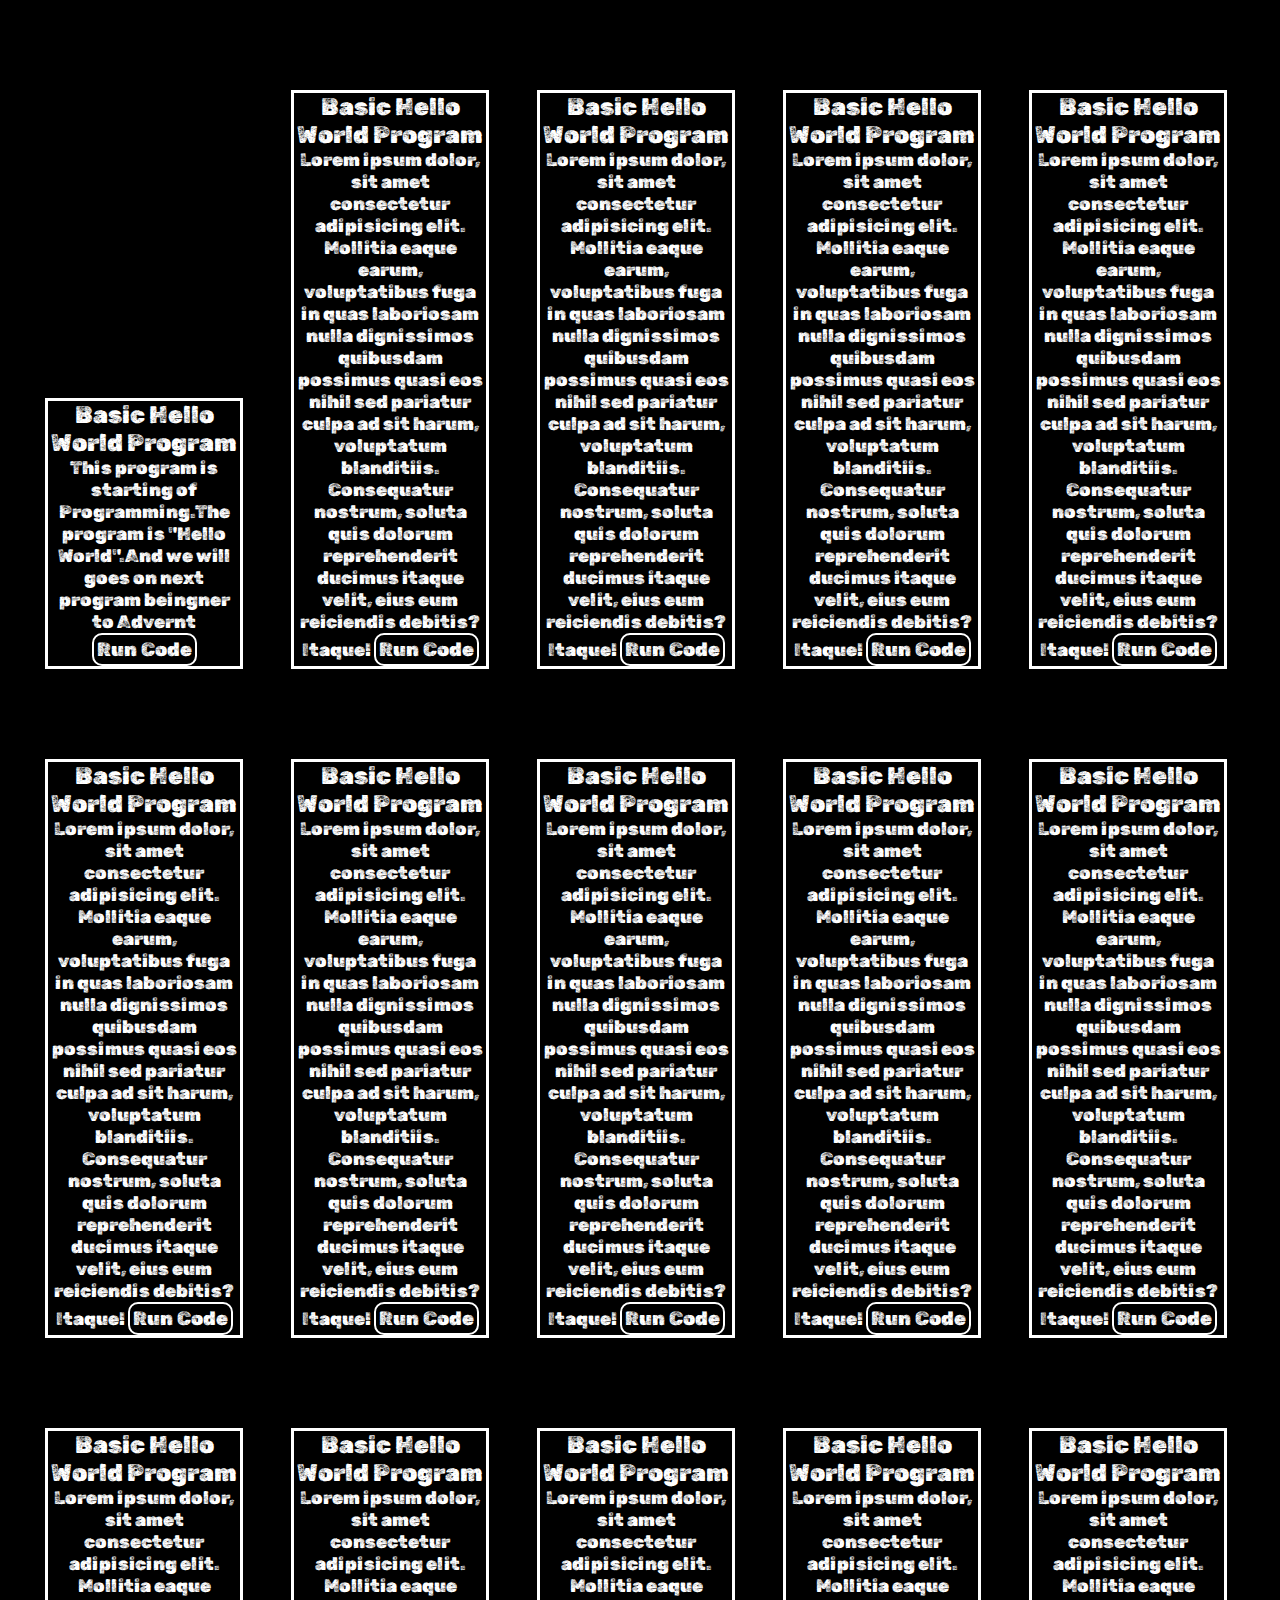
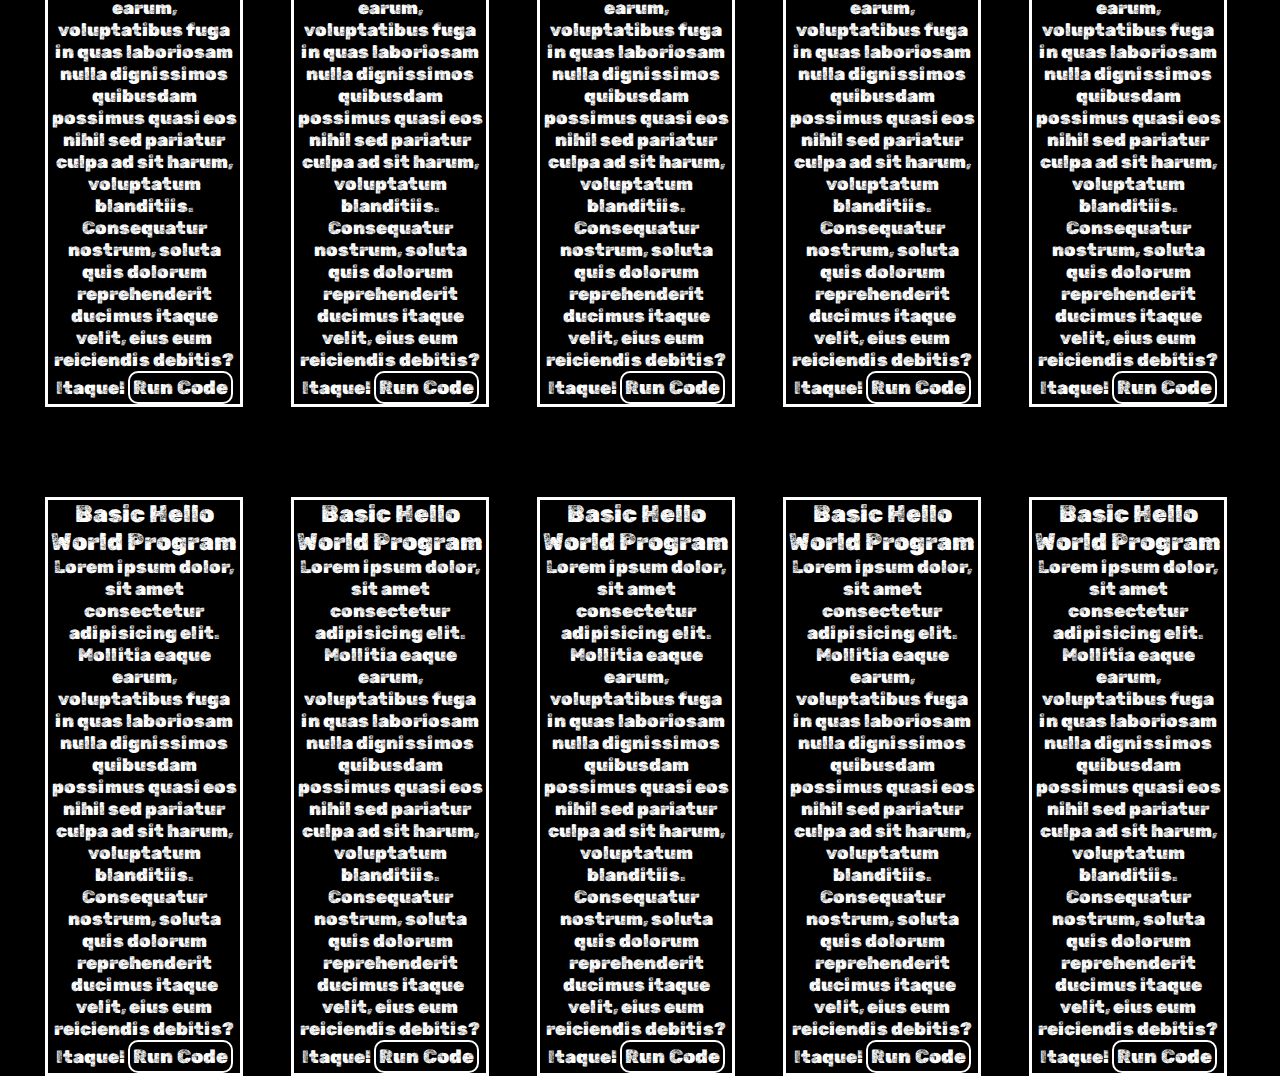
<file: local_main_site/navbar/software/read-more/read-more-c_c++/c-cpp.html>
<!DOCTYPE html>
<html lang="en">

<head>
    <meta charset="UTF-8">
    <meta http-equiv="X-UA-Compatible" content="IE=edge">
    <meta name="viewport" content="width=device-width, initial-scale=1.0">
    <link rel="stylesheet" href="c-cpp-.css">
    <link rel="shortcut icon" href="../../../../images/favicon/favicon.ico" type="image/x-icon">
    <title>Welcome To C/C++ Programming Laguage</title>
</head>

<body>
    <div class="container">
        <font size="+2">


            Basic Hello World Program </font>
        <font size="+1">

            This program is starting of Programming.The program is "Hello World".And we will goes on next program beingner to Advernt
        </font>
        <a href="run-code-c-cpp/01-basic-program/01-basic-program.html"><button class="btn">Run Code</button></a>


    </div>
    <div class="container">
        <font size="+2">


            Basic Hello World Program </font>
        <font size="+1">

            Lorem ipsum dolor, sit amet consectetur adipisicing elit. Mollitia eaque earum, voluptatibus fuga in quas
            laboriosam nulla dignissimos quibusdam possimus quasi eos nihil sed pariatur culpa ad sit harum, voluptatum
            blanditiis. Consequatur nostrum, soluta quis dolorum reprehenderit ducimus itaque velit, eius eum reiciendis
            debitis? Itaque!
        </font>
        <a href="#"><button class="btn">Run Code</button></a>


    </div>
    <div class="container">
        <font size="+2">


            Basic Hello World Program </font>
        <font size="+1">

            Lorem ipsum dolor, sit amet consectetur adipisicing elit. Mollitia eaque earum, voluptatibus fuga in quas
            laboriosam nulla dignissimos quibusdam possimus quasi eos nihil sed pariatur culpa ad sit harum, voluptatum
            blanditiis. Consequatur nostrum, soluta quis dolorum reprehenderit ducimus itaque velit, eius eum reiciendis
            debitis? Itaque!
        </font>
        <a href="#"><button class="btn">Run Code</button></a>


    </div>
    <div class="container">
        <font size="+2">


            Basic Hello World Program </font>
        <font size="+1">

            Lorem ipsum dolor, sit amet consectetur adipisicing elit. Mollitia eaque earum, voluptatibus fuga in quas
            laboriosam nulla dignissimos quibusdam possimus quasi eos nihil sed pariatur culpa ad sit harum, voluptatum
            blanditiis. Consequatur nostrum, soluta quis dolorum reprehenderit ducimus itaque velit, eius eum reiciendis
            debitis? Itaque!
        </font>
        <a href="#"><button class="btn">Run Code</button></a>


    </div>
    <div class="container">
        <font size="+2">


            Basic Hello World Program </font>
        <font size="+1">

            Lorem ipsum dolor, sit amet consectetur adipisicing elit. Mollitia eaque earum, voluptatibus fuga in quas
            laboriosam nulla dignissimos quibusdam possimus quasi eos nihil sed pariatur culpa ad sit harum, voluptatum
            blanditiis. Consequatur nostrum, soluta quis dolorum reprehenderit ducimus itaque velit, eius eum reiciendis
            debitis? Itaque!
        </font>
        <a href="#"><button class="btn">Run Code</button></a>


    </div>
    <div class="container">
        <font size="+2">


            Basic Hello World Program </font>
        <font size="+1">

            Lorem ipsum dolor, sit amet consectetur adipisicing elit. Mollitia eaque earum, voluptatibus fuga in quas
            laboriosam nulla dignissimos quibusdam possimus quasi eos nihil sed pariatur culpa ad sit harum, voluptatum
            blanditiis. Consequatur nostrum, soluta quis dolorum reprehenderit ducimus itaque velit, eius eum reiciendis
            debitis? Itaque!
        </font>
        <a href="#"><button class="btn">Run Code</button></a>


    </div>
    <div class="container">
        <font size="+2">


            Basic Hello World Program </font>
        <font size="+1">

            Lorem ipsum dolor, sit amet consectetur adipisicing elit. Mollitia eaque earum, voluptatibus fuga in quas
            laboriosam nulla dignissimos quibusdam possimus quasi eos nihil sed pariatur culpa ad sit harum, voluptatum
            blanditiis. Consequatur nostrum, soluta quis dolorum reprehenderit ducimus itaque velit, eius eum reiciendis
            debitis? Itaque!
        </font>
        <a href="#"><button class="btn">Run Code</button></a>


    </div>
    <div class="container">
        <font size="+2">


            Basic Hello World Program </font>
        <font size="+1">

            Lorem ipsum dolor, sit amet consectetur adipisicing elit. Mollitia eaque earum, voluptatibus fuga in quas
            laboriosam nulla dignissimos quibusdam possimus quasi eos nihil sed pariatur culpa ad sit harum, voluptatum
            blanditiis. Consequatur nostrum, soluta quis dolorum reprehenderit ducimus itaque velit, eius eum reiciendis
            debitis? Itaque!
        </font>
        <a href="#"><button class="btn">Run Code</button></a>


    </div>
    <div class="container">
        <font size="+2">


            Basic Hello World Program </font>
        <font size="+1">

            Lorem ipsum dolor, sit amet consectetur adipisicing elit. Mollitia eaque earum, voluptatibus fuga in quas
            laboriosam nulla dignissimos quibusdam possimus quasi eos nihil sed pariatur culpa ad sit harum, voluptatum
            blanditiis. Consequatur nostrum, soluta quis dolorum reprehenderit ducimus itaque velit, eius eum reiciendis
            debitis? Itaque!
        </font>
        <a href="#"><button class="btn">Run Code</button></a>


    </div>
    <div class="container">
        <font size="+2">


            Basic Hello World Program </font>
        <font size="+1">

            Lorem ipsum dolor, sit amet consectetur adipisicing elit. Mollitia eaque earum, voluptatibus fuga in quas
            laboriosam nulla dignissimos quibusdam possimus quasi eos nihil sed pariatur culpa ad sit harum, voluptatum
            blanditiis. Consequatur nostrum, soluta quis dolorum reprehenderit ducimus itaque velit, eius eum reiciendis
            debitis? Itaque!
        </font>
        <a href="#"><button class="btn">Run Code</button></a>


    </div>
    <div class="container">
        <font size="+2">


            Basic Hello World Program </font>
        <font size="+1">

            Lorem ipsum dolor, sit amet consectetur adipisicing elit. Mollitia eaque earum, voluptatibus fuga in quas
            laboriosam nulla dignissimos quibusdam possimus quasi eos nihil sed pariatur culpa ad sit harum, voluptatum
            blanditiis. Consequatur nostrum, soluta quis dolorum reprehenderit ducimus itaque velit, eius eum reiciendis
            debitis? Itaque!
        </font>
        <a href="#"><button class="btn">Run Code</button></a>


    </div>
    <div class="container">
        <font size="+2">


            Basic Hello World Program </font>
        <font size="+1">

            Lorem ipsum dolor, sit amet consectetur adipisicing elit. Mollitia eaque earum, voluptatibus fuga in quas
            laboriosam nulla dignissimos quibusdam possimus quasi eos nihil sed pariatur culpa ad sit harum, voluptatum
            blanditiis. Consequatur nostrum, soluta quis dolorum reprehenderit ducimus itaque velit, eius eum reiciendis
            debitis? Itaque!
        </font>
        <a href="#"><button class="btn">Run Code</button></a>


    </div>
    <div class="container">
        <font size="+2">


            Basic Hello World Program </font>
        <font size="+1">

            Lorem ipsum dolor, sit amet consectetur adipisicing elit. Mollitia eaque earum, voluptatibus fuga in quas
            laboriosam nulla dignissimos quibusdam possimus quasi eos nihil sed pariatur culpa ad sit harum, voluptatum
            blanditiis. Consequatur nostrum, soluta quis dolorum reprehenderit ducimus itaque velit, eius eum reiciendis
            debitis? Itaque!
        </font>
        <a href="#"><button class="btn">Run Code</button></a>


    </div>
    <div class="container">
        <font size="+2">


            Basic Hello World Program </font>
        <font size="+1">

            Lorem ipsum dolor, sit amet consectetur adipisicing elit. Mollitia eaque earum, voluptatibus fuga in quas
            laboriosam nulla dignissimos quibusdam possimus quasi eos nihil sed pariatur culpa ad sit harum, voluptatum
            blanditiis. Consequatur nostrum, soluta quis dolorum reprehenderit ducimus itaque velit, eius eum reiciendis
            debitis? Itaque!
        </font>
        <a href="#"><button class="btn">Run Code</button></a>


    </div>
    <div class="container">
        <font size="+2">


            Basic Hello World Program </font>
        <font size="+1">

            Lorem ipsum dolor, sit amet consectetur adipisicing elit. Mollitia eaque earum, voluptatibus fuga in quas
            laboriosam nulla dignissimos quibusdam possimus quasi eos nihil sed pariatur culpa ad sit harum, voluptatum
            blanditiis. Consequatur nostrum, soluta quis dolorum reprehenderit ducimus itaque velit, eius eum reiciendis
            debitis? Itaque!
        </font>
        <a href="#"><button class="btn">Run Code</button></a>


    </div>
    <div class="container">
        <font size="+2">


            Basic Hello World Program </font>
        <font size="+1">

            Lorem ipsum dolor, sit amet consectetur adipisicing elit. Mollitia eaque earum, voluptatibus fuga in quas
            laboriosam nulla dignissimos quibusdam possimus quasi eos nihil sed pariatur culpa ad sit harum, voluptatum
            blanditiis. Consequatur nostrum, soluta quis dolorum reprehenderit ducimus itaque velit, eius eum reiciendis
            debitis? Itaque!
        </font>
        <a href="#"><button class="btn">Run Code</button></a>


    </div>
    <div class="container">
        <font size="+2">


            Basic Hello World Program </font>
        <font size="+1">

            Lorem ipsum dolor, sit amet consectetur adipisicing elit. Mollitia eaque earum, voluptatibus fuga in quas
            laboriosam nulla dignissimos quibusdam possimus quasi eos nihil sed pariatur culpa ad sit harum, voluptatum
            blanditiis. Consequatur nostrum, soluta quis dolorum reprehenderit ducimus itaque velit, eius eum reiciendis
            debitis? Itaque!
        </font>
        <a href="#"><button class="btn">Run Code</button></a>


    </div>
    <div class="container">
        <font size="+2">


            Basic Hello World Program </font>
        <font size="+1">

            Lorem ipsum dolor, sit amet consectetur adipisicing elit. Mollitia eaque earum, voluptatibus fuga in quas
            laboriosam nulla dignissimos quibusdam possimus quasi eos nihil sed pariatur culpa ad sit harum, voluptatum
            blanditiis. Consequatur nostrum, soluta quis dolorum reprehenderit ducimus itaque velit, eius eum reiciendis
            debitis? Itaque!
        </font>
        <a href="#"><button class="btn">Run Code</button></a>


    </div>
    <div class="container">
        <font size="+2">


            Basic Hello World Program </font>
        <font size="+1">

            Lorem ipsum dolor, sit amet consectetur adipisicing elit. Mollitia eaque earum, voluptatibus fuga in quas
            laboriosam nulla dignissimos quibusdam possimus quasi eos nihil sed pariatur culpa ad sit harum, voluptatum
            blanditiis. Consequatur nostrum, soluta quis dolorum reprehenderit ducimus itaque velit, eius eum reiciendis
            debitis? Itaque!
        </font>
        <a href="#"><button class="btn">Run Code</button></a>


    </div>
    <div class="container">
        <font size="+2">


            Basic Hello World Program </font>
        <font size="+1">

            Lorem ipsum dolor, sit amet consectetur adipisicing elit. Mollitia eaque earum, voluptatibus fuga in quas
            laboriosam nulla dignissimos quibusdam possimus quasi eos nihil sed pariatur culpa ad sit harum, voluptatum
            blanditiis. Consequatur nostrum, soluta quis dolorum reprehenderit ducimus itaque velit, eius eum reiciendis
            debitis? Itaque!
        </font>
        <a href="#"><button class="btn">Run Code</button></a>


    </div>
</body>

</html>
</file>
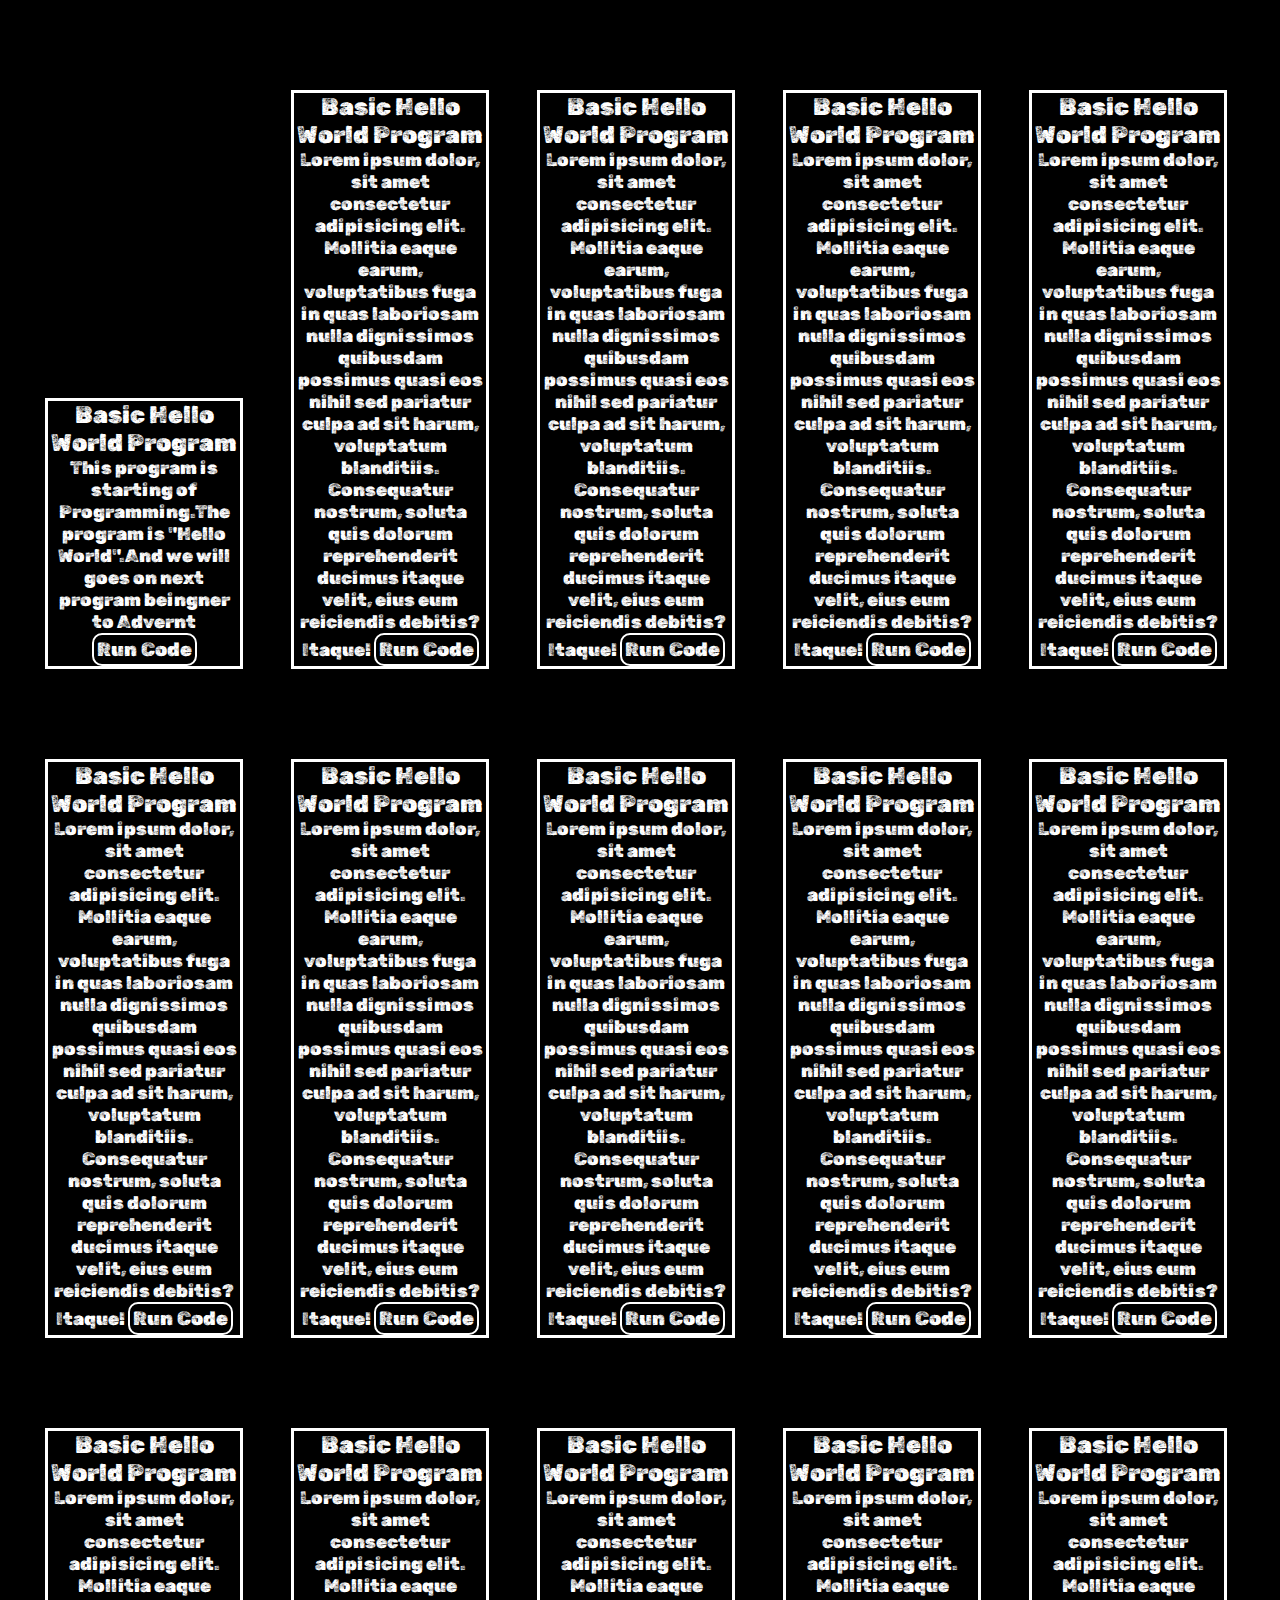
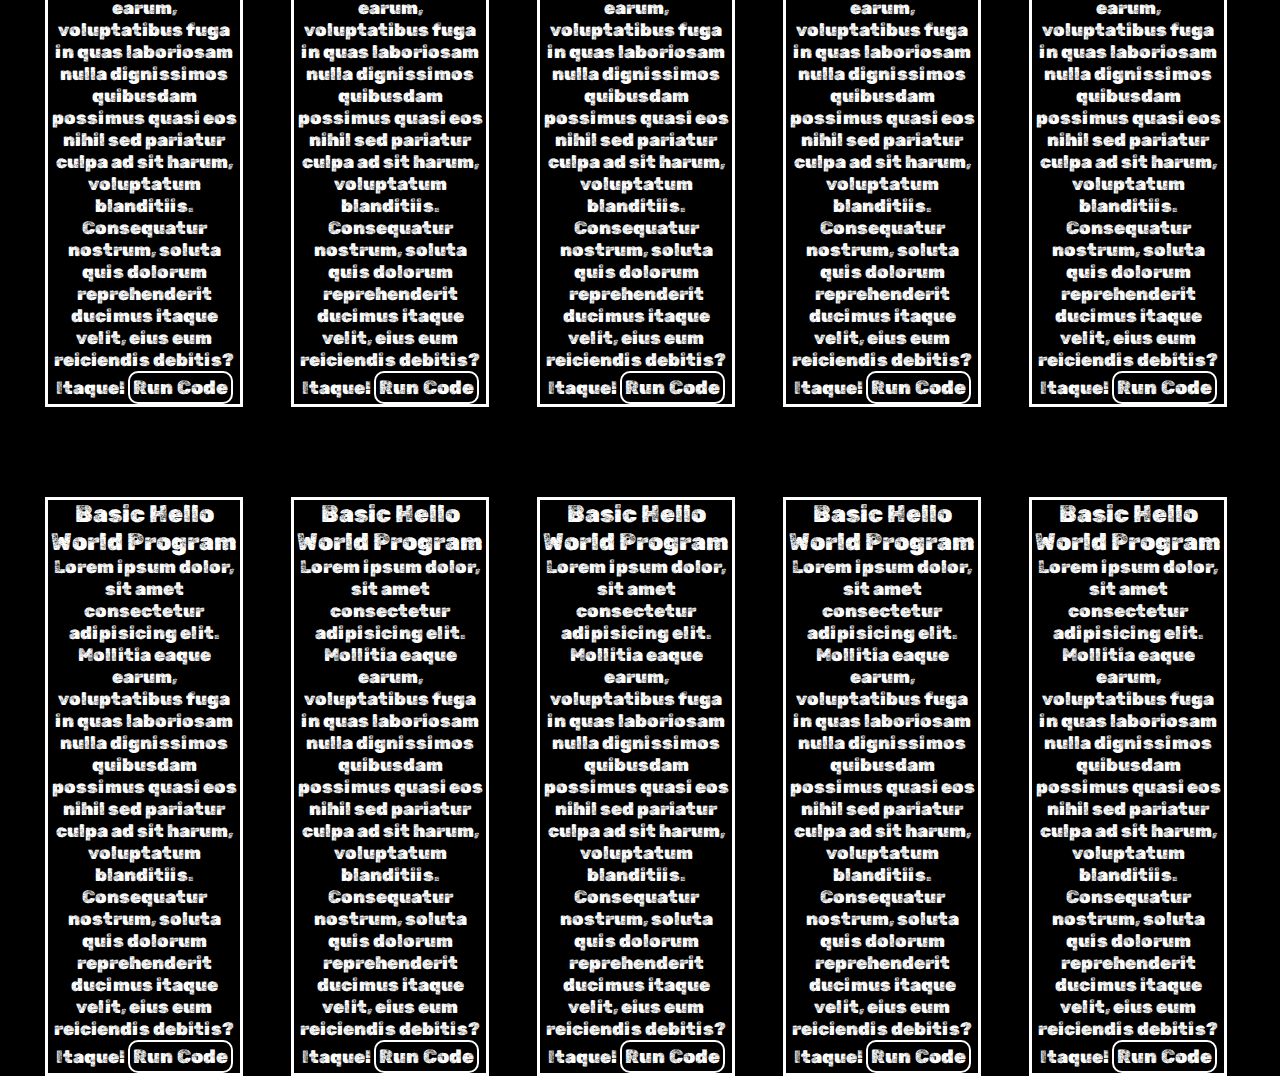
<file: local_main_site/navbar/software/read-more/read-more-css/css-.html>
<!DOCTYPE html>
<html lang="en">

<head>
    <meta charset="UTF-8">
    <meta http-equiv="X-UA-Compatible" content="IE=edge">
    <meta name="viewport" content="width=device-width, initial-scale=1.0">
    <link rel="stylesheet" href="css.css">
    <link rel="shortcut icon" href="../../../../images/favicon/favicon.ico" type="image/x-icon">
    <title>Welcome To C/C++ Programming Laguage</title>
</head>

<body>
    <div class="container">
        <font size="+2">


            Basic Hello World Program </font>
        <font size="+1">

            This program is starting of Programming.The program is "Hello World".And we will goes on next program beingner to Advernt
        </font>
        <a href="#"><button class="btn">Run Code</button></a>


    </div>
    <div class="container">
        <font size="+2">


            Basic Hello World Program </font>
        <font size="+1">

            Lorem ipsum dolor, sit amet consectetur adipisicing elit. Mollitia eaque earum, voluptatibus fuga in quas
            laboriosam nulla dignissimos quibusdam possimus quasi eos nihil sed pariatur culpa ad sit harum, voluptatum
            blanditiis. Consequatur nostrum, soluta quis dolorum reprehenderit ducimus itaque velit, eius eum reiciendis
            debitis? Itaque!
        </font>
        <a href="#"><button class="btn">Run Code</button></a>


    </div>
    <div class="container">
        <font size="+2">


            Basic Hello World Program </font>
        <font size="+1">

            Lorem ipsum dolor, sit amet consectetur adipisicing elit. Mollitia eaque earum, voluptatibus fuga in quas
            laboriosam nulla dignissimos quibusdam possimus quasi eos nihil sed pariatur culpa ad sit harum, voluptatum
            blanditiis. Consequatur nostrum, soluta quis dolorum reprehenderit ducimus itaque velit, eius eum reiciendis
            debitis? Itaque!
        </font>
        <a href="#"><button class="btn">Run Code</button></a>


    </div>
    <div class="container">
        <font size="+2">


            Basic Hello World Program </font>
        <font size="+1">

            Lorem ipsum dolor, sit amet consectetur adipisicing elit. Mollitia eaque earum, voluptatibus fuga in quas
            laboriosam nulla dignissimos quibusdam possimus quasi eos nihil sed pariatur culpa ad sit harum, voluptatum
            blanditiis. Consequatur nostrum, soluta quis dolorum reprehenderit ducimus itaque velit, eius eum reiciendis
            debitis? Itaque!
        </font>
        <a href="#"><button class="btn">Run Code</button></a>


    </div>
    <div class="container">
        <font size="+2">


            Basic Hello World Program </font>
        <font size="+1">

            Lorem ipsum dolor, sit amet consectetur adipisicing elit. Mollitia eaque earum, voluptatibus fuga in quas
            laboriosam nulla dignissimos quibusdam possimus quasi eos nihil sed pariatur culpa ad sit harum, voluptatum
            blanditiis. Consequatur nostrum, soluta quis dolorum reprehenderit ducimus itaque velit, eius eum reiciendis
            debitis? Itaque!
        </font>
        <a href="#"><button class="btn">Run Code</button></a>


    </div>
    <div class="container">
        <font size="+2">


            Basic Hello World Program </font>
        <font size="+1">

            Lorem ipsum dolor, sit amet consectetur adipisicing elit. Mollitia eaque earum, voluptatibus fuga in quas
            laboriosam nulla dignissimos quibusdam possimus quasi eos nihil sed pariatur culpa ad sit harum, voluptatum
            blanditiis. Consequatur nostrum, soluta quis dolorum reprehenderit ducimus itaque velit, eius eum reiciendis
            debitis? Itaque!
        </font>
        <a href="#"><button class="btn">Run Code</button></a>


    </div>
    <div class="container">
        <font size="+2">


            Basic Hello World Program </font>
        <font size="+1">

            Lorem ipsum dolor, sit amet consectetur adipisicing elit. Mollitia eaque earum, voluptatibus fuga in quas
            laboriosam nulla dignissimos quibusdam possimus quasi eos nihil sed pariatur culpa ad sit harum, voluptatum
            blanditiis. Consequatur nostrum, soluta quis dolorum reprehenderit ducimus itaque velit, eius eum reiciendis
            debitis? Itaque!
        </font>
        <a href="#"><button class="btn">Run Code</button></a>


    </div>
    <div class="container">
        <font size="+2">


            Basic Hello World Program </font>
        <font size="+1">

            Lorem ipsum dolor, sit amet consectetur adipisicing elit. Mollitia eaque earum, voluptatibus fuga in quas
            laboriosam nulla dignissimos quibusdam possimus quasi eos nihil sed pariatur culpa ad sit harum, voluptatum
            blanditiis. Consequatur nostrum, soluta quis dolorum reprehenderit ducimus itaque velit, eius eum reiciendis
            debitis? Itaque!
        </font>
        <a href="#"><button class="btn">Run Code</button></a>


    </div>
    <div class="container">
        <font size="+2">


            Basic Hello World Program </font>
        <font size="+1">

            Lorem ipsum dolor, sit amet consectetur adipisicing elit. Mollitia eaque earum, voluptatibus fuga in quas
            laboriosam nulla dignissimos quibusdam possimus quasi eos nihil sed pariatur culpa ad sit harum, voluptatum
            blanditiis. Consequatur nostrum, soluta quis dolorum reprehenderit ducimus itaque velit, eius eum reiciendis
            debitis? Itaque!
        </font>
        <a href="#"><button class="btn">Run Code</button></a>


    </div>
    <div class="container">
        <font size="+2">


            Basic Hello World Program </font>
        <font size="+1">

            Lorem ipsum dolor, sit amet consectetur adipisicing elit. Mollitia eaque earum, voluptatibus fuga in quas
            laboriosam nulla dignissimos quibusdam possimus quasi eos nihil sed pariatur culpa ad sit harum, voluptatum
            blanditiis. Consequatur nostrum, soluta quis dolorum reprehenderit ducimus itaque velit, eius eum reiciendis
            debitis? Itaque!
        </font>
        <a href="#"><button class="btn">Run Code</button></a>


    </div>
    <div class="container">
        <font size="+2">


            Basic Hello World Program </font>
        <font size="+1">

            Lorem ipsum dolor, sit amet consectetur adipisicing elit. Mollitia eaque earum, voluptatibus fuga in quas
            laboriosam nulla dignissimos quibusdam possimus quasi eos nihil sed pariatur culpa ad sit harum, voluptatum
            blanditiis. Consequatur nostrum, soluta quis dolorum reprehenderit ducimus itaque velit, eius eum reiciendis
            debitis? Itaque!
        </font>
        <a href="#"><button class="btn">Run Code</button></a>


    </div>
    <div class="container">
        <font size="+2">


            Basic Hello World Program </font>
        <font size="+1">

            Lorem ipsum dolor, sit amet consectetur adipisicing elit. Mollitia eaque earum, voluptatibus fuga in quas
            laboriosam nulla dignissimos quibusdam possimus quasi eos nihil sed pariatur culpa ad sit harum, voluptatum
            blanditiis. Consequatur nostrum, soluta quis dolorum reprehenderit ducimus itaque velit, eius eum reiciendis
            debitis? Itaque!
        </font>
        <a href="#"><button class="btn">Run Code</button></a>


    </div>
    <div class="container">
        <font size="+2">


            Basic Hello World Program </font>
        <font size="+1">

            Lorem ipsum dolor, sit amet consectetur adipisicing elit. Mollitia eaque earum, voluptatibus fuga in quas
            laboriosam nulla dignissimos quibusdam possimus quasi eos nihil sed pariatur culpa ad sit harum, voluptatum
            blanditiis. Consequatur nostrum, soluta quis dolorum reprehenderit ducimus itaque velit, eius eum reiciendis
            debitis? Itaque!
        </font>
        <a href="#"><button class="btn">Run Code</button></a>


    </div>
    <div class="container">
        <font size="+2">


            Basic Hello World Program </font>
        <font size="+1">

            Lorem ipsum dolor, sit amet consectetur adipisicing elit. Mollitia eaque earum, voluptatibus fuga in quas
            laboriosam nulla dignissimos quibusdam possimus quasi eos nihil sed pariatur culpa ad sit harum, voluptatum
            blanditiis. Consequatur nostrum, soluta quis dolorum reprehenderit ducimus itaque velit, eius eum reiciendis
            debitis? Itaque!
        </font>
        <a href="#"><button class="btn">Run Code</button></a>


    </div>
    <div class="container">
        <font size="+2">


            Basic Hello World Program </font>
        <font size="+1">

            Lorem ipsum dolor, sit amet consectetur adipisicing elit. Mollitia eaque earum, voluptatibus fuga in quas
            laboriosam nulla dignissimos quibusdam possimus quasi eos nihil sed pariatur culpa ad sit harum, voluptatum
            blanditiis. Consequatur nostrum, soluta quis dolorum reprehenderit ducimus itaque velit, eius eum reiciendis
            debitis? Itaque!
        </font>
        <a href="#"><button class="btn">Run Code</button></a>


    </div>
    <div class="container">
        <font size="+2">


            Basic Hello World Program </font>
        <font size="+1">

            Lorem ipsum dolor, sit amet consectetur adipisicing elit. Mollitia eaque earum, voluptatibus fuga in quas
            laboriosam nulla dignissimos quibusdam possimus quasi eos nihil sed pariatur culpa ad sit harum, voluptatum
            blanditiis. Consequatur nostrum, soluta quis dolorum reprehenderit ducimus itaque velit, eius eum reiciendis
            debitis? Itaque!
        </font>
        <a href="#"><button class="btn">Run Code</button></a>


    </div>
    <div class="container">
        <font size="+2">


            Basic Hello World Program </font>
        <font size="+1">

            Lorem ipsum dolor, sit amet consectetur adipisicing elit. Mollitia eaque earum, voluptatibus fuga in quas
            laboriosam nulla dignissimos quibusdam possimus quasi eos nihil sed pariatur culpa ad sit harum, voluptatum
            blanditiis. Consequatur nostrum, soluta quis dolorum reprehenderit ducimus itaque velit, eius eum reiciendis
            debitis? Itaque!
        </font>
        <a href="#"><button class="btn">Run Code</button></a>


    </div>
    <div class="container">
        <font size="+2">


            Basic Hello World Program </font>
        <font size="+1">

            Lorem ipsum dolor, sit amet consectetur adipisicing elit. Mollitia eaque earum, voluptatibus fuga in quas
            laboriosam nulla dignissimos quibusdam possimus quasi eos nihil sed pariatur culpa ad sit harum, voluptatum
            blanditiis. Consequatur nostrum, soluta quis dolorum reprehenderit ducimus itaque velit, eius eum reiciendis
            debitis? Itaque!
        </font>
        <a href="#"><button class="btn">Run Code</button></a>


    </div>
    <div class="container">
        <font size="+2">


            Basic Hello World Program </font>
        <font size="+1">

            Lorem ipsum dolor, sit amet consectetur adipisicing elit. Mollitia eaque earum, voluptatibus fuga in quas
            laboriosam nulla dignissimos quibusdam possimus quasi eos nihil sed pariatur culpa ad sit harum, voluptatum
            blanditiis. Consequatur nostrum, soluta quis dolorum reprehenderit ducimus itaque velit, eius eum reiciendis
            debitis? Itaque!
        </font>
        <a href="#"><button class="btn">Run Code</button></a>


    </div>
    <div class="container">
        <font size="+2">


            Basic Hello World Program </font>
        <font size="+1">

            Lorem ipsum dolor, sit amet consectetur adipisicing elit. Mollitia eaque earum, voluptatibus fuga in quas
            laboriosam nulla dignissimos quibusdam possimus quasi eos nihil sed pariatur culpa ad sit harum, voluptatum
            blanditiis. Consequatur nostrum, soluta quis dolorum reprehenderit ducimus itaque velit, eius eum reiciendis
            debitis? Itaque!
        </font>
        <a href="#"><button class="btn">Run Code</button></a>


    </div>
</body>

</html>
</file>
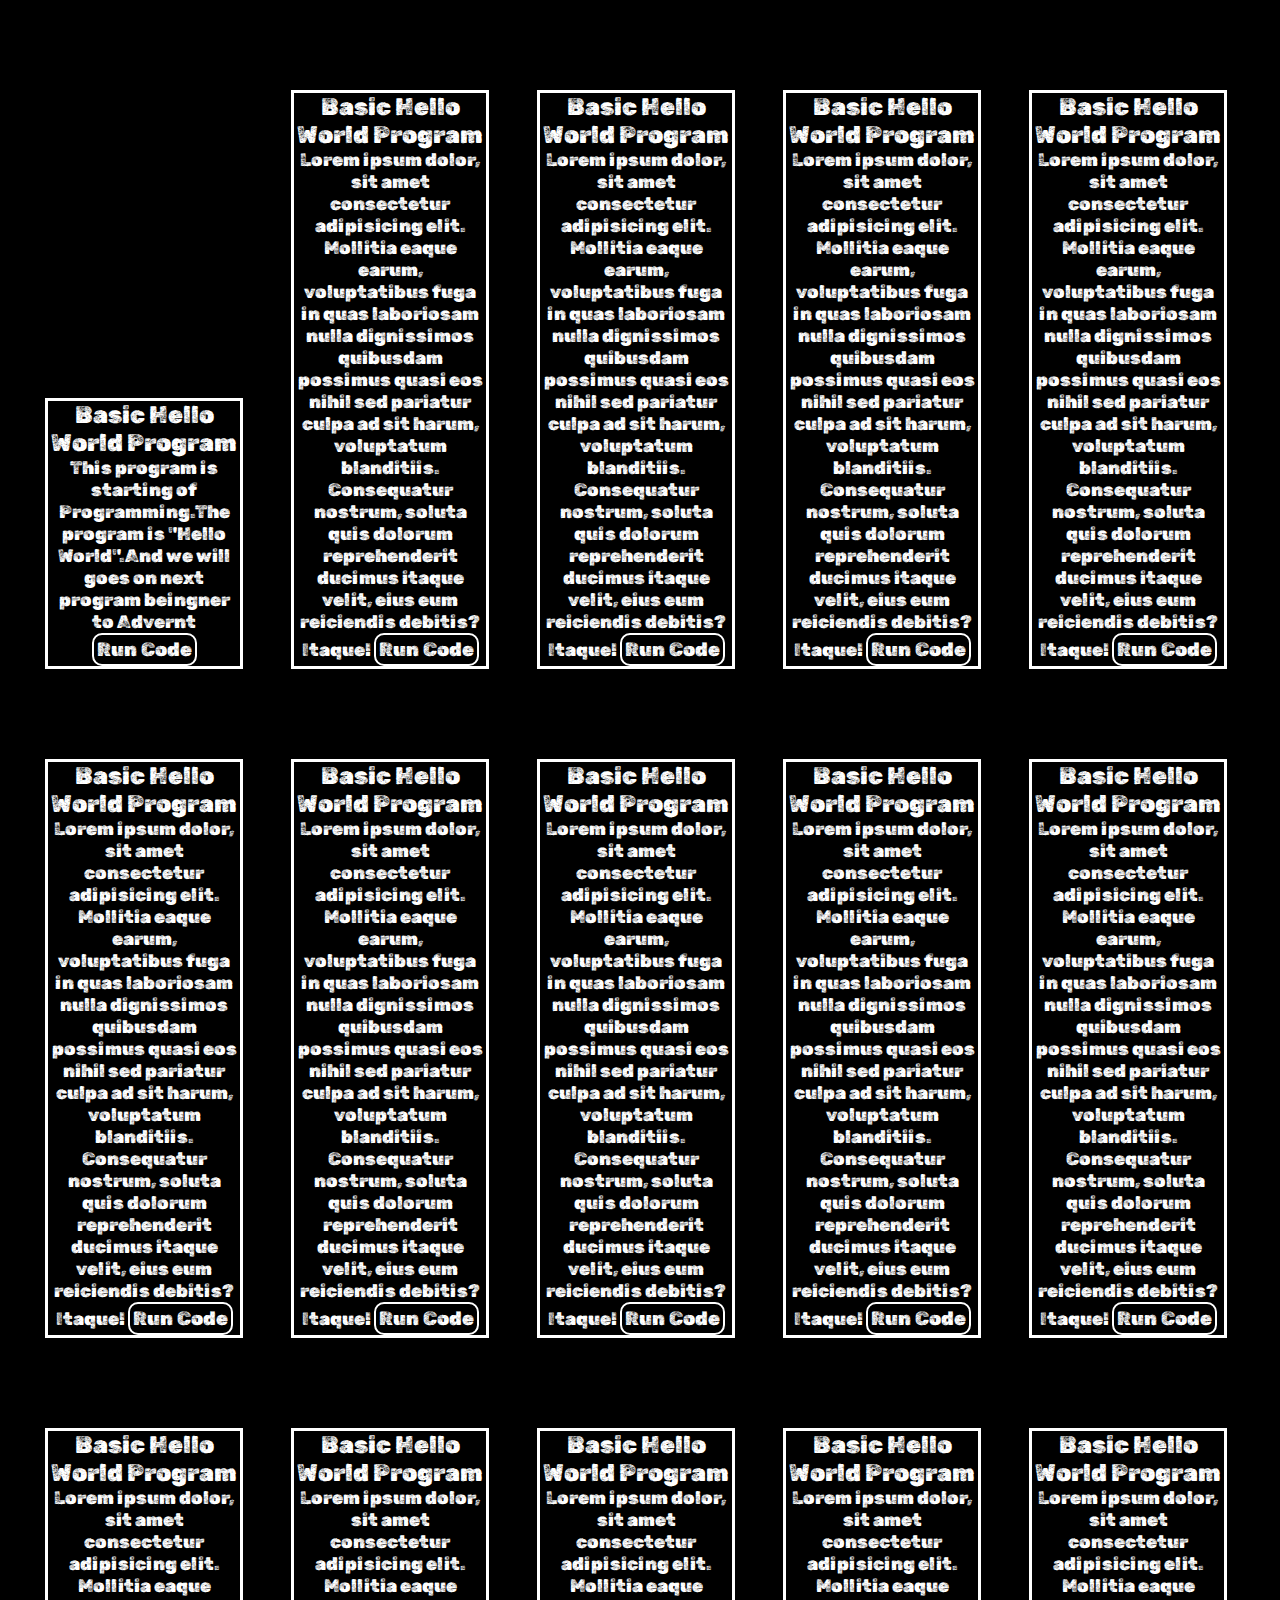
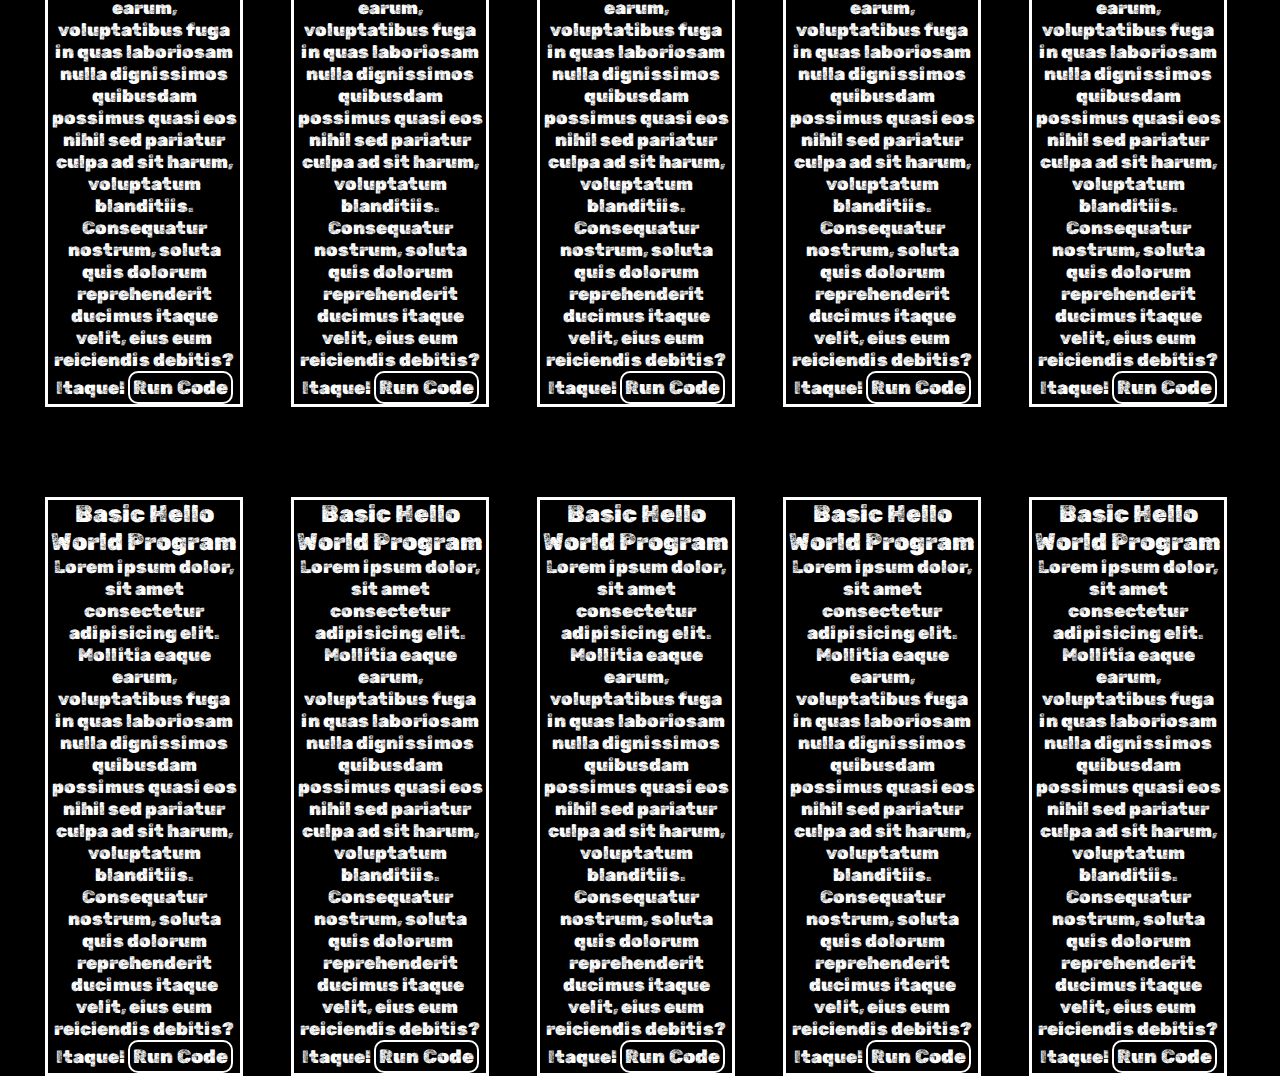
<file: local_main_site/navbar/software/read-more/read-more-html/html.html>
<!DOCTYPE html>
<html lang="en">

<head>
    <meta charset="UTF-8">
    <meta http-equiv="X-UA-Compatible" content="IE=edge">
    <meta name="viewport" content="width=device-width, initial-scale=1.0">
    <link rel="stylesheet" href="html-.css">
    <link rel="shortcut icon" href="../../../../images/favicon/favicon.ico" type="image/x-icon">
    <title>Welcome To C/C++ Programming Laguage</title>
</head>

<body>
    <div class="container">
        <font size="+2">


            Basic Hello World Program </font>
        <font size="+1">

            This program is starting of Programming.The program is "Hello World".And we will goes on next program beingner to Advernt
        </font>
        <a href="#"><button class="btn">Run Code</button></a>


    </div>
    <div class="container">
        <font size="+2">


            Basic Hello World Program </font>
        <font size="+1">

            Lorem ipsum dolor, sit amet consectetur adipisicing elit. Mollitia eaque earum, voluptatibus fuga in quas
            laboriosam nulla dignissimos quibusdam possimus quasi eos nihil sed pariatur culpa ad sit harum, voluptatum
            blanditiis. Consequatur nostrum, soluta quis dolorum reprehenderit ducimus itaque velit, eius eum reiciendis
            debitis? Itaque!
        </font>
        <a href="#"><button class="btn">Run Code</button></a>


    </div>
    <div class="container">
        <font size="+2">


            Basic Hello World Program </font>
        <font size="+1">

            Lorem ipsum dolor, sit amet consectetur adipisicing elit. Mollitia eaque earum, voluptatibus fuga in quas
            laboriosam nulla dignissimos quibusdam possimus quasi eos nihil sed pariatur culpa ad sit harum, voluptatum
            blanditiis. Consequatur nostrum, soluta quis dolorum reprehenderit ducimus itaque velit, eius eum reiciendis
            debitis? Itaque!
        </font>
        <a href="#"><button class="btn">Run Code</button></a>


    </div>
    <div class="container">
        <font size="+2">


            Basic Hello World Program </font>
        <font size="+1">

            Lorem ipsum dolor, sit amet consectetur adipisicing elit. Mollitia eaque earum, voluptatibus fuga in quas
            laboriosam nulla dignissimos quibusdam possimus quasi eos nihil sed pariatur culpa ad sit harum, voluptatum
            blanditiis. Consequatur nostrum, soluta quis dolorum reprehenderit ducimus itaque velit, eius eum reiciendis
            debitis? Itaque!
        </font>
        <a href="#"><button class="btn">Run Code</button></a>


    </div>
    <div class="container">
        <font size="+2">


            Basic Hello World Program </font>
        <font size="+1">

            Lorem ipsum dolor, sit amet consectetur adipisicing elit. Mollitia eaque earum, voluptatibus fuga in quas
            laboriosam nulla dignissimos quibusdam possimus quasi eos nihil sed pariatur culpa ad sit harum, voluptatum
            blanditiis. Consequatur nostrum, soluta quis dolorum reprehenderit ducimus itaque velit, eius eum reiciendis
            debitis? Itaque!
        </font>
        <a href="#"><button class="btn">Run Code</button></a>


    </div>
    <div class="container">
        <font size="+2">


            Basic Hello World Program </font>
        <font size="+1">

            Lorem ipsum dolor, sit amet consectetur adipisicing elit. Mollitia eaque earum, voluptatibus fuga in quas
            laboriosam nulla dignissimos quibusdam possimus quasi eos nihil sed pariatur culpa ad sit harum, voluptatum
            blanditiis. Consequatur nostrum, soluta quis dolorum reprehenderit ducimus itaque velit, eius eum reiciendis
            debitis? Itaque!
        </font>
        <a href="#"><button class="btn">Run Code</button></a>


    </div>
    <div class="container">
        <font size="+2">


            Basic Hello World Program </font>
        <font size="+1">

            Lorem ipsum dolor, sit amet consectetur adipisicing elit. Mollitia eaque earum, voluptatibus fuga in quas
            laboriosam nulla dignissimos quibusdam possimus quasi eos nihil sed pariatur culpa ad sit harum, voluptatum
            blanditiis. Consequatur nostrum, soluta quis dolorum reprehenderit ducimus itaque velit, eius eum reiciendis
            debitis? Itaque!
        </font>
        <a href="#"><button class="btn">Run Code</button></a>


    </div>
    <div class="container">
        <font size="+2">


            Basic Hello World Program </font>
        <font size="+1">

            Lorem ipsum dolor, sit amet consectetur adipisicing elit. Mollitia eaque earum, voluptatibus fuga in quas
            laboriosam nulla dignissimos quibusdam possimus quasi eos nihil sed pariatur culpa ad sit harum, voluptatum
            blanditiis. Consequatur nostrum, soluta quis dolorum reprehenderit ducimus itaque velit, eius eum reiciendis
            debitis? Itaque!
        </font>
        <a href="#"><button class="btn">Run Code</button></a>


    </div>
    <div class="container">
        <font size="+2">


            Basic Hello World Program </font>
        <font size="+1">

            Lorem ipsum dolor, sit amet consectetur adipisicing elit. Mollitia eaque earum, voluptatibus fuga in quas
            laboriosam nulla dignissimos quibusdam possimus quasi eos nihil sed pariatur culpa ad sit harum, voluptatum
            blanditiis. Consequatur nostrum, soluta quis dolorum reprehenderit ducimus itaque velit, eius eum reiciendis
            debitis? Itaque!
        </font>
        <a href="#"><button class="btn">Run Code</button></a>


    </div>
    <div class="container">
        <font size="+2">


            Basic Hello World Program </font>
        <font size="+1">

            Lorem ipsum dolor, sit amet consectetur adipisicing elit. Mollitia eaque earum, voluptatibus fuga in quas
            laboriosam nulla dignissimos quibusdam possimus quasi eos nihil sed pariatur culpa ad sit harum, voluptatum
            blanditiis. Consequatur nostrum, soluta quis dolorum reprehenderit ducimus itaque velit, eius eum reiciendis
            debitis? Itaque!
        </font>
        <a href="#"><button class="btn">Run Code</button></a>


    </div>
    <div class="container">
        <font size="+2">


            Basic Hello World Program </font>
        <font size="+1">

            Lorem ipsum dolor, sit amet consectetur adipisicing elit. Mollitia eaque earum, voluptatibus fuga in quas
            laboriosam nulla dignissimos quibusdam possimus quasi eos nihil sed pariatur culpa ad sit harum, voluptatum
            blanditiis. Consequatur nostrum, soluta quis dolorum reprehenderit ducimus itaque velit, eius eum reiciendis
            debitis? Itaque!
        </font>
        <a href="#"><button class="btn">Run Code</button></a>


    </div>
    <div class="container">
        <font size="+2">


            Basic Hello World Program </font>
        <font size="+1">

            Lorem ipsum dolor, sit amet consectetur adipisicing elit. Mollitia eaque earum, voluptatibus fuga in quas
            laboriosam nulla dignissimos quibusdam possimus quasi eos nihil sed pariatur culpa ad sit harum, voluptatum
            blanditiis. Consequatur nostrum, soluta quis dolorum reprehenderit ducimus itaque velit, eius eum reiciendis
            debitis? Itaque!
        </font>
        <a href="#"><button class="btn">Run Code</button></a>


    </div>
    <div class="container">
        <font size="+2">


            Basic Hello World Program </font>
        <font size="+1">

            Lorem ipsum dolor, sit amet consectetur adipisicing elit. Mollitia eaque earum, voluptatibus fuga in quas
            laboriosam nulla dignissimos quibusdam possimus quasi eos nihil sed pariatur culpa ad sit harum, voluptatum
            blanditiis. Consequatur nostrum, soluta quis dolorum reprehenderit ducimus itaque velit, eius eum reiciendis
            debitis? Itaque!
        </font>
        <a href="#"><button class="btn">Run Code</button></a>


    </div>
    <div class="container">
        <font size="+2">


            Basic Hello World Program </font>
        <font size="+1">

            Lorem ipsum dolor, sit amet consectetur adipisicing elit. Mollitia eaque earum, voluptatibus fuga in quas
            laboriosam nulla dignissimos quibusdam possimus quasi eos nihil sed pariatur culpa ad sit harum, voluptatum
            blanditiis. Consequatur nostrum, soluta quis dolorum reprehenderit ducimus itaque velit, eius eum reiciendis
            debitis? Itaque!
        </font>
        <a href="#"><button class="btn">Run Code</button></a>


    </div>
    <div class="container">
        <font size="+2">


            Basic Hello World Program </font>
        <font size="+1">

            Lorem ipsum dolor, sit amet consectetur adipisicing elit. Mollitia eaque earum, voluptatibus fuga in quas
            laboriosam nulla dignissimos quibusdam possimus quasi eos nihil sed pariatur culpa ad sit harum, voluptatum
            blanditiis. Consequatur nostrum, soluta quis dolorum reprehenderit ducimus itaque velit, eius eum reiciendis
            debitis? Itaque!
        </font>
        <a href="#"><button class="btn">Run Code</button></a>


    </div>
    <div class="container">
        <font size="+2">


            Basic Hello World Program </font>
        <font size="+1">

            Lorem ipsum dolor, sit amet consectetur adipisicing elit. Mollitia eaque earum, voluptatibus fuga in quas
            laboriosam nulla dignissimos quibusdam possimus quasi eos nihil sed pariatur culpa ad sit harum, voluptatum
            blanditiis. Consequatur nostrum, soluta quis dolorum reprehenderit ducimus itaque velit, eius eum reiciendis
            debitis? Itaque!
        </font>
        <a href="#"><button class="btn">Run Code</button></a>


    </div>
    <div class="container">
        <font size="+2">


            Basic Hello World Program </font>
        <font size="+1">

            Lorem ipsum dolor, sit amet consectetur adipisicing elit. Mollitia eaque earum, voluptatibus fuga in quas
            laboriosam nulla dignissimos quibusdam possimus quasi eos nihil sed pariatur culpa ad sit harum, voluptatum
            blanditiis. Consequatur nostrum, soluta quis dolorum reprehenderit ducimus itaque velit, eius eum reiciendis
            debitis? Itaque!
        </font>
        <a href="#"><button class="btn">Run Code</button></a>


    </div>
    <div class="container">
        <font size="+2">


            Basic Hello World Program </font>
        <font size="+1">

            Lorem ipsum dolor, sit amet consectetur adipisicing elit. Mollitia eaque earum, voluptatibus fuga in quas
            laboriosam nulla dignissimos quibusdam possimus quasi eos nihil sed pariatur culpa ad sit harum, voluptatum
            blanditiis. Consequatur nostrum, soluta quis dolorum reprehenderit ducimus itaque velit, eius eum reiciendis
            debitis? Itaque!
        </font>
        <a href="#"><button class="btn">Run Code</button></a>


    </div>
    <div class="container">
        <font size="+2">


            Basic Hello World Program </font>
        <font size="+1">

            Lorem ipsum dolor, sit amet consectetur adipisicing elit. Mollitia eaque earum, voluptatibus fuga in quas
            laboriosam nulla dignissimos quibusdam possimus quasi eos nihil sed pariatur culpa ad sit harum, voluptatum
            blanditiis. Consequatur nostrum, soluta quis dolorum reprehenderit ducimus itaque velit, eius eum reiciendis
            debitis? Itaque!
        </font>
        <a href="#"><button class="btn">Run Code</button></a>


    </div>
    <div class="container">
        <font size="+2">


            Basic Hello World Program </font>
        <font size="+1">

            Lorem ipsum dolor, sit amet consectetur adipisicing elit. Mollitia eaque earum, voluptatibus fuga in quas
            laboriosam nulla dignissimos quibusdam possimus quasi eos nihil sed pariatur culpa ad sit harum, voluptatum
            blanditiis. Consequatur nostrum, soluta quis dolorum reprehenderit ducimus itaque velit, eius eum reiciendis
            debitis? Itaque!
        </font>
        <a href="#"><button class="btn">Run Code</button></a>


    </div>
</body>

</html>
</file>
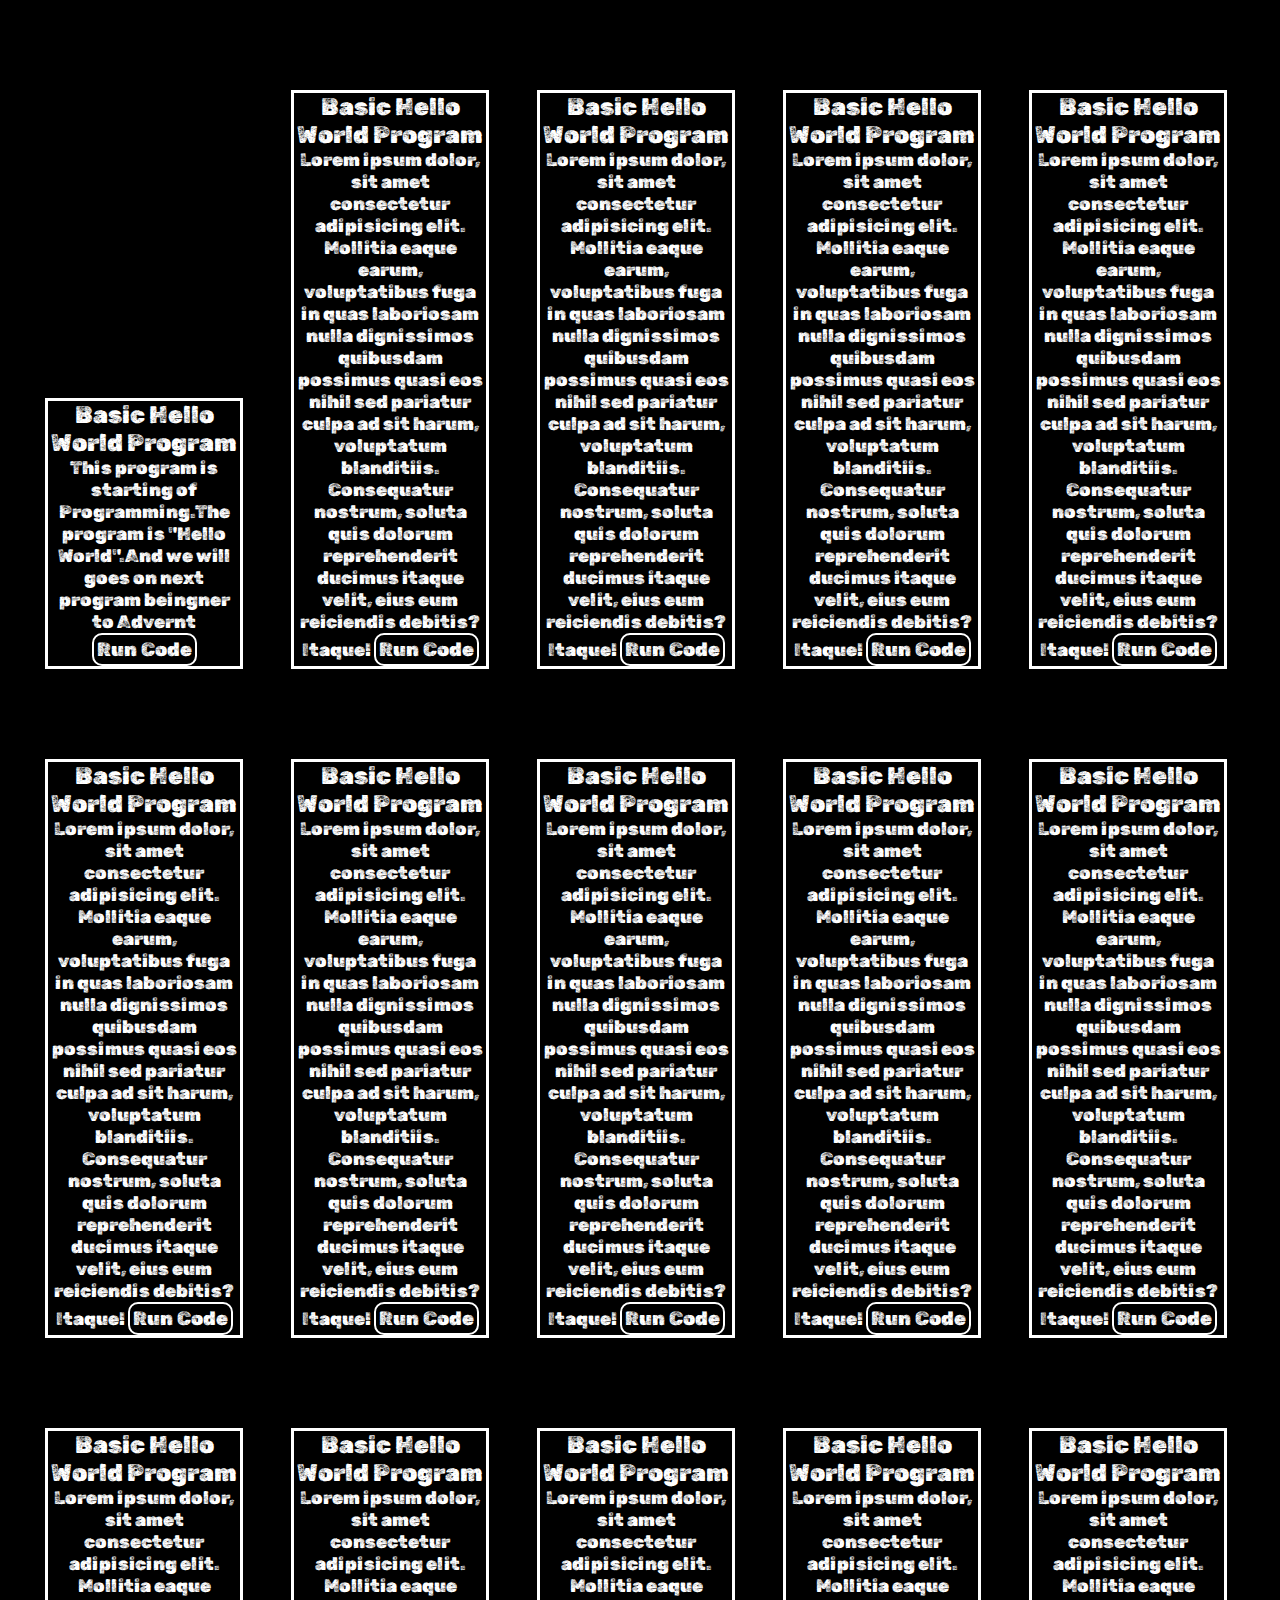
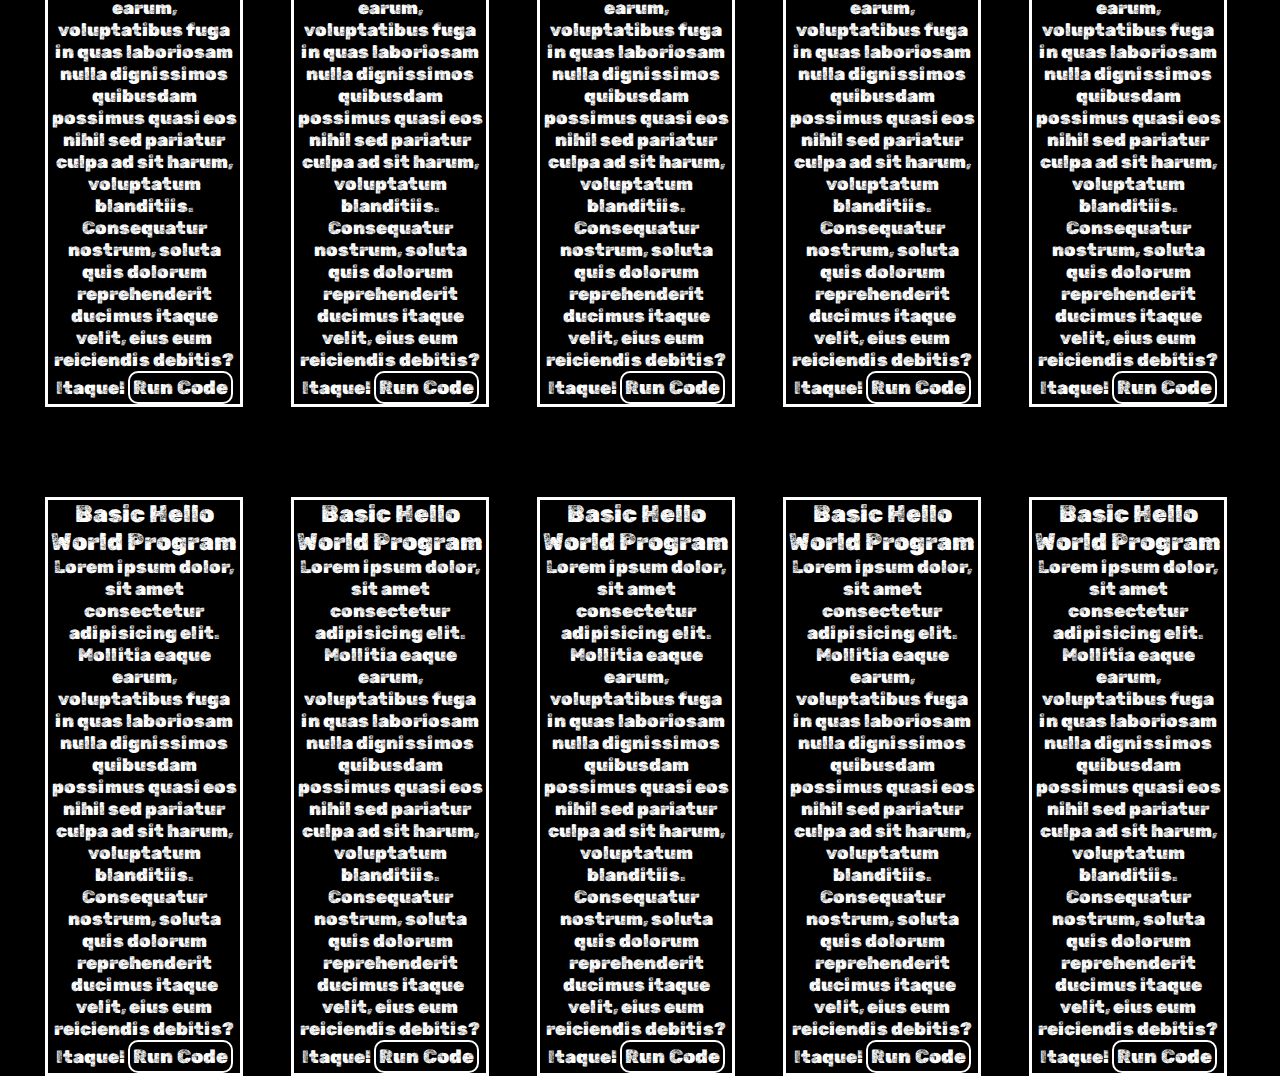
<file: local_main_site/navbar/software/read-more/read-more-java/java.html>
<!DOCTYPE html>
<html lang="en">

<head>
    <meta charset="UTF-8">
    <meta http-equiv="X-UA-Compatible" content="IE=edge">
    <meta name="viewport" content="width=device-width, initial-scale=1.0">
    <link rel="stylesheet" href="java-.css">
    <link rel="shortcut icon" href="../../../../images/favicon/favicon.ico" type="image/x-icon">
    <title>Welcome To C/C++ Programming Laguage</title>
</head>

<body>
    <div class="container">
        <font size="+2">


            Basic Hello World Program </font>
        <font size="+1">

            This program is starting of Programming.The program is "Hello World".And we will goes on next program beingner to Advernt
        </font>
        <a href="#"><button class="btn">Run Code</button></a>


    </div>
    <div class="container">
        <font size="+2">


            Basic Hello World Program </font>
        <font size="+1">

            Lorem ipsum dolor, sit amet consectetur adipisicing elit. Mollitia eaque earum, voluptatibus fuga in quas
            laboriosam nulla dignissimos quibusdam possimus quasi eos nihil sed pariatur culpa ad sit harum, voluptatum
            blanditiis. Consequatur nostrum, soluta quis dolorum reprehenderit ducimus itaque velit, eius eum reiciendis
            debitis? Itaque!
        </font>
        <a href="#"><button class="btn">Run Code</button></a>


    </div>
    <div class="container">
        <font size="+2">


            Basic Hello World Program </font>
        <font size="+1">

            Lorem ipsum dolor, sit amet consectetur adipisicing elit. Mollitia eaque earum, voluptatibus fuga in quas
            laboriosam nulla dignissimos quibusdam possimus quasi eos nihil sed pariatur culpa ad sit harum, voluptatum
            blanditiis. Consequatur nostrum, soluta quis dolorum reprehenderit ducimus itaque velit, eius eum reiciendis
            debitis? Itaque!
        </font>
        <a href="#"><button class="btn">Run Code</button></a>


    </div>
    <div class="container">
        <font size="+2">


            Basic Hello World Program </font>
        <font size="+1">

            Lorem ipsum dolor, sit amet consectetur adipisicing elit. Mollitia eaque earum, voluptatibus fuga in quas
            laboriosam nulla dignissimos quibusdam possimus quasi eos nihil sed pariatur culpa ad sit harum, voluptatum
            blanditiis. Consequatur nostrum, soluta quis dolorum reprehenderit ducimus itaque velit, eius eum reiciendis
            debitis? Itaque!
        </font>
        <a href="#"><button class="btn">Run Code</button></a>


    </div>
    <div class="container">
        <font size="+2">


            Basic Hello World Program </font>
        <font size="+1">

            Lorem ipsum dolor, sit amet consectetur adipisicing elit. Mollitia eaque earum, voluptatibus fuga in quas
            laboriosam nulla dignissimos quibusdam possimus quasi eos nihil sed pariatur culpa ad sit harum, voluptatum
            blanditiis. Consequatur nostrum, soluta quis dolorum reprehenderit ducimus itaque velit, eius eum reiciendis
            debitis? Itaque!
        </font>
        <a href="#"><button class="btn">Run Code</button></a>


    </div>
    <div class="container">
        <font size="+2">


            Basic Hello World Program </font>
        <font size="+1">

            Lorem ipsum dolor, sit amet consectetur adipisicing elit. Mollitia eaque earum, voluptatibus fuga in quas
            laboriosam nulla dignissimos quibusdam possimus quasi eos nihil sed pariatur culpa ad sit harum, voluptatum
            blanditiis. Consequatur nostrum, soluta quis dolorum reprehenderit ducimus itaque velit, eius eum reiciendis
            debitis? Itaque!
        </font>
        <a href="#"><button class="btn">Run Code</button></a>


    </div>
    <div class="container">
        <font size="+2">


            Basic Hello World Program </font>
        <font size="+1">

            Lorem ipsum dolor, sit amet consectetur adipisicing elit. Mollitia eaque earum, voluptatibus fuga in quas
            laboriosam nulla dignissimos quibusdam possimus quasi eos nihil sed pariatur culpa ad sit harum, voluptatum
            blanditiis. Consequatur nostrum, soluta quis dolorum reprehenderit ducimus itaque velit, eius eum reiciendis
            debitis? Itaque!
        </font>
        <a href="#"><button class="btn">Run Code</button></a>


    </div>
    <div class="container">
        <font size="+2">


            Basic Hello World Program </font>
        <font size="+1">

            Lorem ipsum dolor, sit amet consectetur adipisicing elit. Mollitia eaque earum, voluptatibus fuga in quas
            laboriosam nulla dignissimos quibusdam possimus quasi eos nihil sed pariatur culpa ad sit harum, voluptatum
            blanditiis. Consequatur nostrum, soluta quis dolorum reprehenderit ducimus itaque velit, eius eum reiciendis
            debitis? Itaque!
        </font>
        <a href="#"><button class="btn">Run Code</button></a>


    </div>
    <div class="container">
        <font size="+2">


            Basic Hello World Program </font>
        <font size="+1">

            Lorem ipsum dolor, sit amet consectetur adipisicing elit. Mollitia eaque earum, voluptatibus fuga in quas
            laboriosam nulla dignissimos quibusdam possimus quasi eos nihil sed pariatur culpa ad sit harum, voluptatum
            blanditiis. Consequatur nostrum, soluta quis dolorum reprehenderit ducimus itaque velit, eius eum reiciendis
            debitis? Itaque!
        </font>
        <a href="#"><button class="btn">Run Code</button></a>


    </div>
    <div class="container">
        <font size="+2">


            Basic Hello World Program </font>
        <font size="+1">

            Lorem ipsum dolor, sit amet consectetur adipisicing elit. Mollitia eaque earum, voluptatibus fuga in quas
            laboriosam nulla dignissimos quibusdam possimus quasi eos nihil sed pariatur culpa ad sit harum, voluptatum
            blanditiis. Consequatur nostrum, soluta quis dolorum reprehenderit ducimus itaque velit, eius eum reiciendis
            debitis? Itaque!
        </font>
        <a href="#"><button class="btn">Run Code</button></a>


    </div>
    <div class="container">
        <font size="+2">


            Basic Hello World Program </font>
        <font size="+1">

            Lorem ipsum dolor, sit amet consectetur adipisicing elit. Mollitia eaque earum, voluptatibus fuga in quas
            laboriosam nulla dignissimos quibusdam possimus quasi eos nihil sed pariatur culpa ad sit harum, voluptatum
            blanditiis. Consequatur nostrum, soluta quis dolorum reprehenderit ducimus itaque velit, eius eum reiciendis
            debitis? Itaque!
        </font>
        <a href="#"><button class="btn">Run Code</button></a>


    </div>
    <div class="container">
        <font size="+2">


            Basic Hello World Program </font>
        <font size="+1">

            Lorem ipsum dolor, sit amet consectetur adipisicing elit. Mollitia eaque earum, voluptatibus fuga in quas
            laboriosam nulla dignissimos quibusdam possimus quasi eos nihil sed pariatur culpa ad sit harum, voluptatum
            blanditiis. Consequatur nostrum, soluta quis dolorum reprehenderit ducimus itaque velit, eius eum reiciendis
            debitis? Itaque!
        </font>
        <a href="#"><button class="btn">Run Code</button></a>


    </div>
    <div class="container">
        <font size="+2">


            Basic Hello World Program </font>
        <font size="+1">

            Lorem ipsum dolor, sit amet consectetur adipisicing elit. Mollitia eaque earum, voluptatibus fuga in quas
            laboriosam nulla dignissimos quibusdam possimus quasi eos nihil sed pariatur culpa ad sit harum, voluptatum
            blanditiis. Consequatur nostrum, soluta quis dolorum reprehenderit ducimus itaque velit, eius eum reiciendis
            debitis? Itaque!
        </font>
        <a href="#"><button class="btn">Run Code</button></a>


    </div>
    <div class="container">
        <font size="+2">


            Basic Hello World Program </font>
        <font size="+1">

            Lorem ipsum dolor, sit amet consectetur adipisicing elit. Mollitia eaque earum, voluptatibus fuga in quas
            laboriosam nulla dignissimos quibusdam possimus quasi eos nihil sed pariatur culpa ad sit harum, voluptatum
            blanditiis. Consequatur nostrum, soluta quis dolorum reprehenderit ducimus itaque velit, eius eum reiciendis
            debitis? Itaque!
        </font>
        <a href="#"><button class="btn">Run Code</button></a>


    </div>
    <div class="container">
        <font size="+2">


            Basic Hello World Program </font>
        <font size="+1">

            Lorem ipsum dolor, sit amet consectetur adipisicing elit. Mollitia eaque earum, voluptatibus fuga in quas
            laboriosam nulla dignissimos quibusdam possimus quasi eos nihil sed pariatur culpa ad sit harum, voluptatum
            blanditiis. Consequatur nostrum, soluta quis dolorum reprehenderit ducimus itaque velit, eius eum reiciendis
            debitis? Itaque!
        </font>
        <a href="#"><button class="btn">Run Code</button></a>


    </div>
    <div class="container">
        <font size="+2">


            Basic Hello World Program </font>
        <font size="+1">

            Lorem ipsum dolor, sit amet consectetur adipisicing elit. Mollitia eaque earum, voluptatibus fuga in quas
            laboriosam nulla dignissimos quibusdam possimus quasi eos nihil sed pariatur culpa ad sit harum, voluptatum
            blanditiis. Consequatur nostrum, soluta quis dolorum reprehenderit ducimus itaque velit, eius eum reiciendis
            debitis? Itaque!
        </font>
        <a href="#"><button class="btn">Run Code</button></a>


    </div>
    <div class="container">
        <font size="+2">


            Basic Hello World Program </font>
        <font size="+1">

            Lorem ipsum dolor, sit amet consectetur adipisicing elit. Mollitia eaque earum, voluptatibus fuga in quas
            laboriosam nulla dignissimos quibusdam possimus quasi eos nihil sed pariatur culpa ad sit harum, voluptatum
            blanditiis. Consequatur nostrum, soluta quis dolorum reprehenderit ducimus itaque velit, eius eum reiciendis
            debitis? Itaque!
        </font>
        <a href="#"><button class="btn">Run Code</button></a>


    </div>
    <div class="container">
        <font size="+2">


            Basic Hello World Program </font>
        <font size="+1">

            Lorem ipsum dolor, sit amet consectetur adipisicing elit. Mollitia eaque earum, voluptatibus fuga in quas
            laboriosam nulla dignissimos quibusdam possimus quasi eos nihil sed pariatur culpa ad sit harum, voluptatum
            blanditiis. Consequatur nostrum, soluta quis dolorum reprehenderit ducimus itaque velit, eius eum reiciendis
            debitis? Itaque!
        </font>
        <a href="#"><button class="btn">Run Code</button></a>


    </div>
    <div class="container">
        <font size="+2">


            Basic Hello World Program </font>
        <font size="+1">

            Lorem ipsum dolor, sit amet consectetur adipisicing elit. Mollitia eaque earum, voluptatibus fuga in quas
            laboriosam nulla dignissimos quibusdam possimus quasi eos nihil sed pariatur culpa ad sit harum, voluptatum
            blanditiis. Consequatur nostrum, soluta quis dolorum reprehenderit ducimus itaque velit, eius eum reiciendis
            debitis? Itaque!
        </font>
        <a href="#"><button class="btn">Run Code</button></a>


    </div>
    <div class="container">
        <font size="+2">


            Basic Hello World Program </font>
        <font size="+1">

            Lorem ipsum dolor, sit amet consectetur adipisicing elit. Mollitia eaque earum, voluptatibus fuga in quas
            laboriosam nulla dignissimos quibusdam possimus quasi eos nihil sed pariatur culpa ad sit harum, voluptatum
            blanditiis. Consequatur nostrum, soluta quis dolorum reprehenderit ducimus itaque velit, eius eum reiciendis
            debitis? Itaque!
        </font>
        <a href="#"><button class="btn">Run Code</button></a>


    </div>
</body>

</html>
</file>
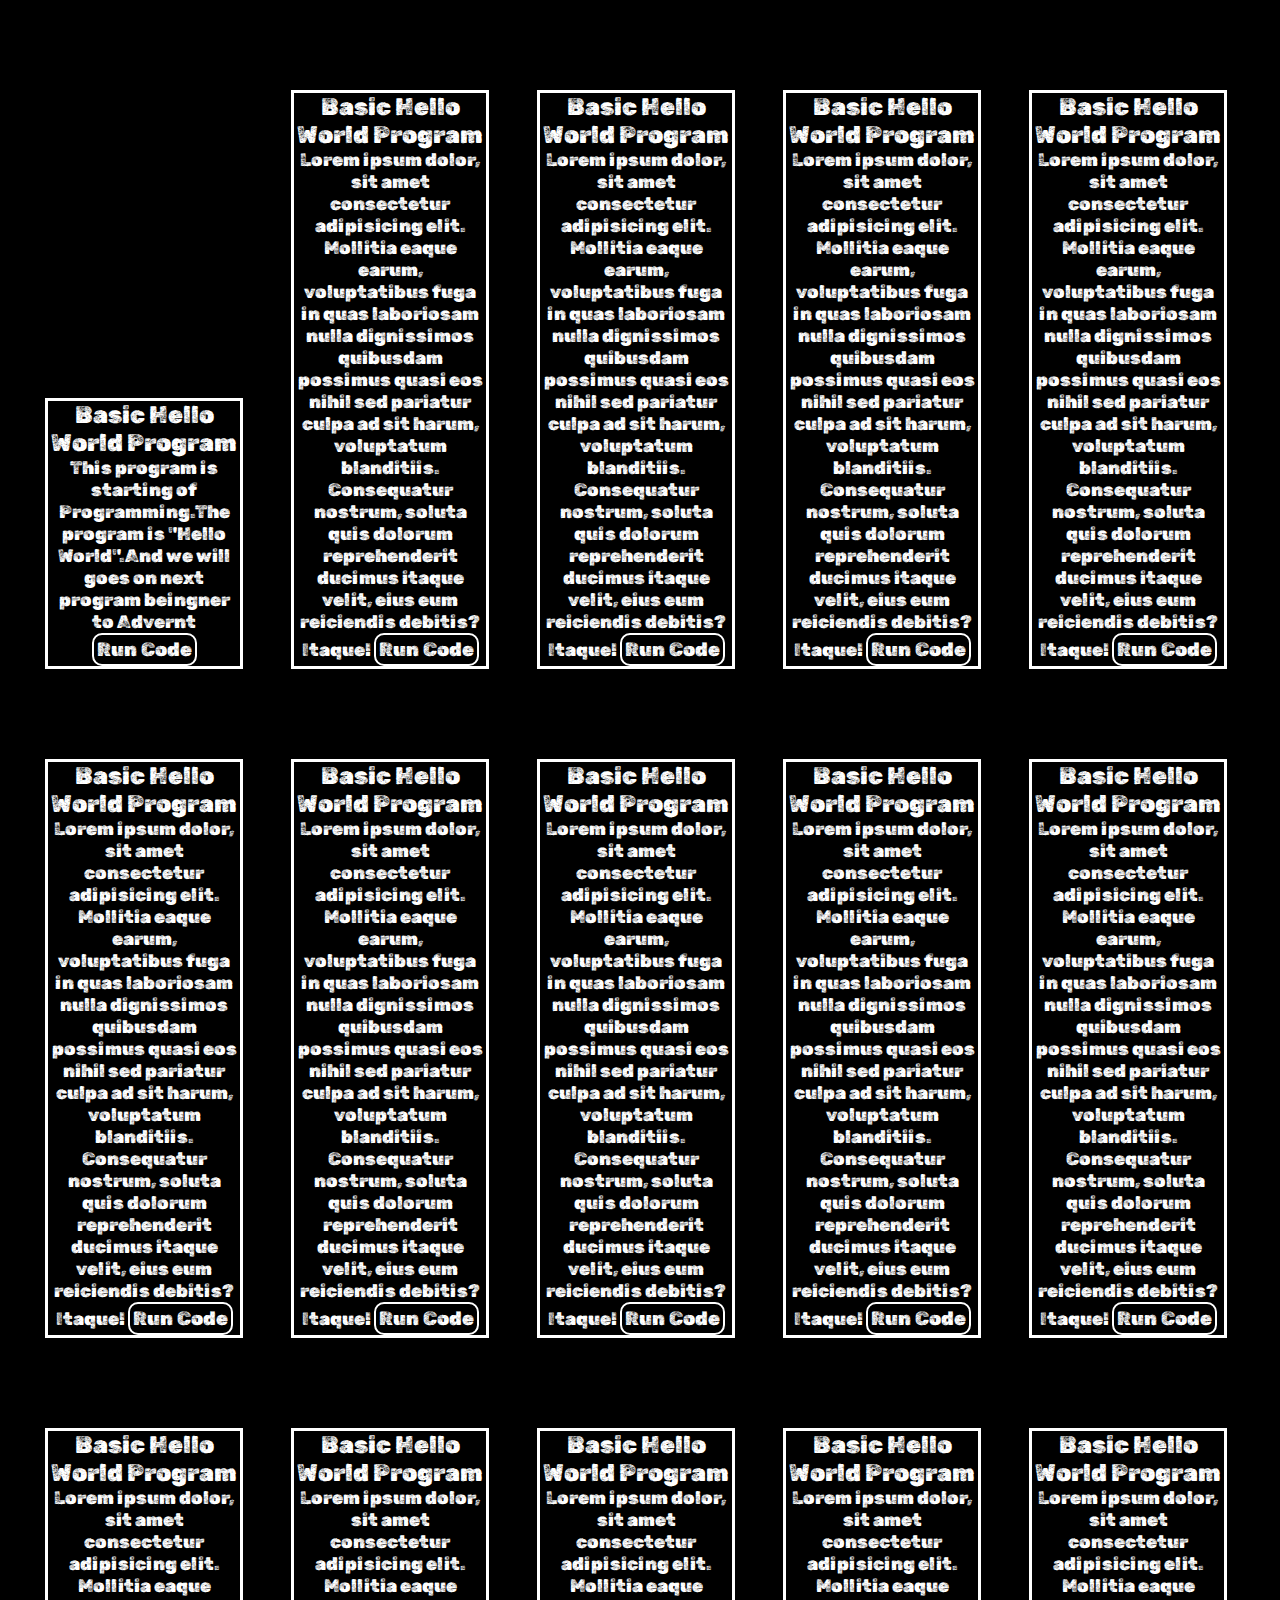
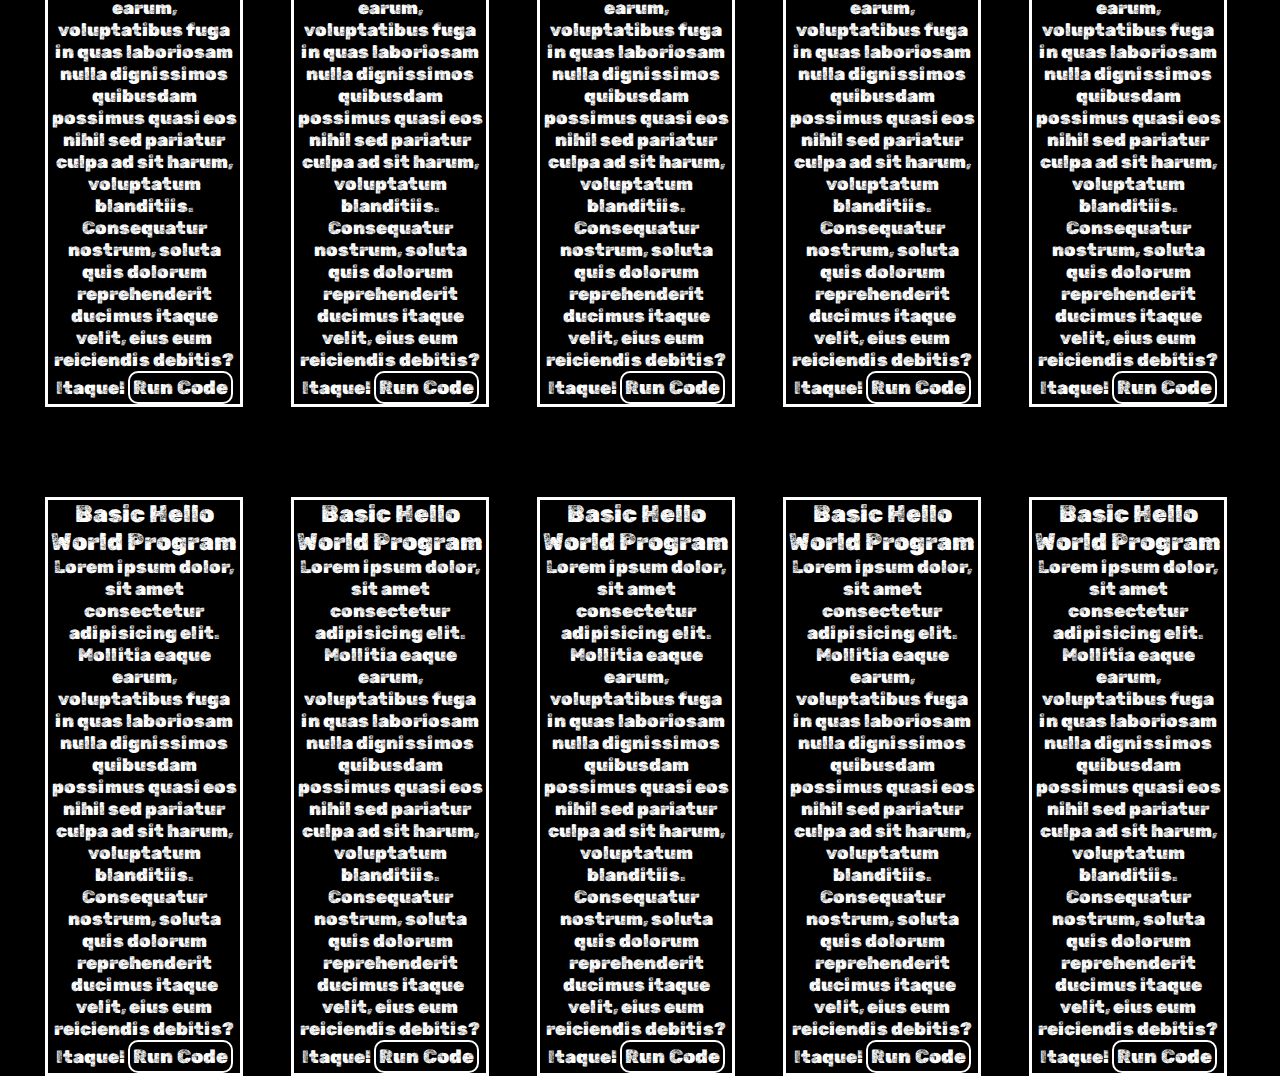
<file: local_main_site/navbar/software/read-more/read-more-js/js.html>
<!DOCTYPE html>
<html lang="en">

<head>
    <meta charset="UTF-8">
    <meta http-equiv="X-UA-Compatible" content="IE=edge">
    <meta name="viewport" content="width=device-width, initial-scale=1.0">
    <link rel="stylesheet" href="js1.css">
    <link rel="shortcut icon" href="../../../../images/favicon/favicon.ico" type="image/x-icon">
    <title>Welcome To C/C++ Programming Laguage</title>
</head>

<body>
    <div class="container">
        <font size="+2">


            Basic Hello World Program </font>
        <font size="+1">

            This program is starting of Programming.The program is "Hello World".And we will goes on next program beingner to Advernt
        </font>
        <a href="#"><button class="btn">Run Code</button></a>


    </div>
    <div class="container">
        <font size="+2">


            Basic Hello World Program </font>
        <font size="+1">

            Lorem ipsum dolor, sit amet consectetur adipisicing elit. Mollitia eaque earum, voluptatibus fuga in quas
            laboriosam nulla dignissimos quibusdam possimus quasi eos nihil sed pariatur culpa ad sit harum, voluptatum
            blanditiis. Consequatur nostrum, soluta quis dolorum reprehenderit ducimus itaque velit, eius eum reiciendis
            debitis? Itaque!
        </font>
        <a href="#"><button class="btn">Run Code</button></a>


    </div>
    <div class="container">
        <font size="+2">


            Basic Hello World Program </font>
        <font size="+1">

            Lorem ipsum dolor, sit amet consectetur adipisicing elit. Mollitia eaque earum, voluptatibus fuga in quas
            laboriosam nulla dignissimos quibusdam possimus quasi eos nihil sed pariatur culpa ad sit harum, voluptatum
            blanditiis. Consequatur nostrum, soluta quis dolorum reprehenderit ducimus itaque velit, eius eum reiciendis
            debitis? Itaque!
        </font>
        <a href="#"><button class="btn">Run Code</button></a>


    </div>
    <div class="container">
        <font size="+2">


            Basic Hello World Program </font>
        <font size="+1">

            Lorem ipsum dolor, sit amet consectetur adipisicing elit. Mollitia eaque earum, voluptatibus fuga in quas
            laboriosam nulla dignissimos quibusdam possimus quasi eos nihil sed pariatur culpa ad sit harum, voluptatum
            blanditiis. Consequatur nostrum, soluta quis dolorum reprehenderit ducimus itaque velit, eius eum reiciendis
            debitis? Itaque!
        </font>
        <a href="#"><button class="btn">Run Code</button></a>


    </div>
    <div class="container">
        <font size="+2">


            Basic Hello World Program </font>
        <font size="+1">

            Lorem ipsum dolor, sit amet consectetur adipisicing elit. Mollitia eaque earum, voluptatibus fuga in quas
            laboriosam nulla dignissimos quibusdam possimus quasi eos nihil sed pariatur culpa ad sit harum, voluptatum
            blanditiis. Consequatur nostrum, soluta quis dolorum reprehenderit ducimus itaque velit, eius eum reiciendis
            debitis? Itaque!
        </font>
        <a href="#"><button class="btn">Run Code</button></a>


    </div>
    <div class="container">
        <font size="+2">


            Basic Hello World Program </font>
        <font size="+1">

            Lorem ipsum dolor, sit amet consectetur adipisicing elit. Mollitia eaque earum, voluptatibus fuga in quas
            laboriosam nulla dignissimos quibusdam possimus quasi eos nihil sed pariatur culpa ad sit harum, voluptatum
            blanditiis. Consequatur nostrum, soluta quis dolorum reprehenderit ducimus itaque velit, eius eum reiciendis
            debitis? Itaque!
        </font>
        <a href="#"><button class="btn">Run Code</button></a>


    </div>
    <div class="container">
        <font size="+2">


            Basic Hello World Program </font>
        <font size="+1">

            Lorem ipsum dolor, sit amet consectetur adipisicing elit. Mollitia eaque earum, voluptatibus fuga in quas
            laboriosam nulla dignissimos quibusdam possimus quasi eos nihil sed pariatur culpa ad sit harum, voluptatum
            blanditiis. Consequatur nostrum, soluta quis dolorum reprehenderit ducimus itaque velit, eius eum reiciendis
            debitis? Itaque!
        </font>
        <a href="#"><button class="btn">Run Code</button></a>


    </div>
    <div class="container">
        <font size="+2">


            Basic Hello World Program </font>
        <font size="+1">

            Lorem ipsum dolor, sit amet consectetur adipisicing elit. Mollitia eaque earum, voluptatibus fuga in quas
            laboriosam nulla dignissimos quibusdam possimus quasi eos nihil sed pariatur culpa ad sit harum, voluptatum
            blanditiis. Consequatur nostrum, soluta quis dolorum reprehenderit ducimus itaque velit, eius eum reiciendis
            debitis? Itaque!
        </font>
        <a href="#"><button class="btn">Run Code</button></a>


    </div>
    <div class="container">
        <font size="+2">


            Basic Hello World Program </font>
        <font size="+1">

            Lorem ipsum dolor, sit amet consectetur adipisicing elit. Mollitia eaque earum, voluptatibus fuga in quas
            laboriosam nulla dignissimos quibusdam possimus quasi eos nihil sed pariatur culpa ad sit harum, voluptatum
            blanditiis. Consequatur nostrum, soluta quis dolorum reprehenderit ducimus itaque velit, eius eum reiciendis
            debitis? Itaque!
        </font>
        <a href="#"><button class="btn">Run Code</button></a>


    </div>
    <div class="container">
        <font size="+2">


            Basic Hello World Program </font>
        <font size="+1">

            Lorem ipsum dolor, sit amet consectetur adipisicing elit. Mollitia eaque earum, voluptatibus fuga in quas
            laboriosam nulla dignissimos quibusdam possimus quasi eos nihil sed pariatur culpa ad sit harum, voluptatum
            blanditiis. Consequatur nostrum, soluta quis dolorum reprehenderit ducimus itaque velit, eius eum reiciendis
            debitis? Itaque!
        </font>
        <a href="#"><button class="btn">Run Code</button></a>


    </div>
    <div class="container">
        <font size="+2">


            Basic Hello World Program </font>
        <font size="+1">

            Lorem ipsum dolor, sit amet consectetur adipisicing elit. Mollitia eaque earum, voluptatibus fuga in quas
            laboriosam nulla dignissimos quibusdam possimus quasi eos nihil sed pariatur culpa ad sit harum, voluptatum
            blanditiis. Consequatur nostrum, soluta quis dolorum reprehenderit ducimus itaque velit, eius eum reiciendis
            debitis? Itaque!
        </font>
        <a href="#"><button class="btn">Run Code</button></a>


    </div>
    <div class="container">
        <font size="+2">


            Basic Hello World Program </font>
        <font size="+1">

            Lorem ipsum dolor, sit amet consectetur adipisicing elit. Mollitia eaque earum, voluptatibus fuga in quas
            laboriosam nulla dignissimos quibusdam possimus quasi eos nihil sed pariatur culpa ad sit harum, voluptatum
            blanditiis. Consequatur nostrum, soluta quis dolorum reprehenderit ducimus itaque velit, eius eum reiciendis
            debitis? Itaque!
        </font>
        <a href="#"><button class="btn">Run Code</button></a>


    </div>
    <div class="container">
        <font size="+2">


            Basic Hello World Program </font>
        <font size="+1">

            Lorem ipsum dolor, sit amet consectetur adipisicing elit. Mollitia eaque earum, voluptatibus fuga in quas
            laboriosam nulla dignissimos quibusdam possimus quasi eos nihil sed pariatur culpa ad sit harum, voluptatum
            blanditiis. Consequatur nostrum, soluta quis dolorum reprehenderit ducimus itaque velit, eius eum reiciendis
            debitis? Itaque!
        </font>
        <a href="#"><button class="btn">Run Code</button></a>


    </div>
    <div class="container">
        <font size="+2">


            Basic Hello World Program </font>
        <font size="+1">

            Lorem ipsum dolor, sit amet consectetur adipisicing elit. Mollitia eaque earum, voluptatibus fuga in quas
            laboriosam nulla dignissimos quibusdam possimus quasi eos nihil sed pariatur culpa ad sit harum, voluptatum
            blanditiis. Consequatur nostrum, soluta quis dolorum reprehenderit ducimus itaque velit, eius eum reiciendis
            debitis? Itaque!
        </font>
        <a href="#"><button class="btn">Run Code</button></a>


    </div>
    <div class="container">
        <font size="+2">


            Basic Hello World Program </font>
        <font size="+1">

            Lorem ipsum dolor, sit amet consectetur adipisicing elit. Mollitia eaque earum, voluptatibus fuga in quas
            laboriosam nulla dignissimos quibusdam possimus quasi eos nihil sed pariatur culpa ad sit harum, voluptatum
            blanditiis. Consequatur nostrum, soluta quis dolorum reprehenderit ducimus itaque velit, eius eum reiciendis
            debitis? Itaque!
        </font>
        <a href="#"><button class="btn">Run Code</button></a>


    </div>
    <div class="container">
        <font size="+2">


            Basic Hello World Program </font>
        <font size="+1">

            Lorem ipsum dolor, sit amet consectetur adipisicing elit. Mollitia eaque earum, voluptatibus fuga in quas
            laboriosam nulla dignissimos quibusdam possimus quasi eos nihil sed pariatur culpa ad sit harum, voluptatum
            blanditiis. Consequatur nostrum, soluta quis dolorum reprehenderit ducimus itaque velit, eius eum reiciendis
            debitis? Itaque!
        </font>
        <a href="#"><button class="btn">Run Code</button></a>


    </div>
    <div class="container">
        <font size="+2">


            Basic Hello World Program </font>
        <font size="+1">

            Lorem ipsum dolor, sit amet consectetur adipisicing elit. Mollitia eaque earum, voluptatibus fuga in quas
            laboriosam nulla dignissimos quibusdam possimus quasi eos nihil sed pariatur culpa ad sit harum, voluptatum
            blanditiis. Consequatur nostrum, soluta quis dolorum reprehenderit ducimus itaque velit, eius eum reiciendis
            debitis? Itaque!
        </font>
        <a href="#"><button class="btn">Run Code</button></a>


    </div>
    <div class="container">
        <font size="+2">


            Basic Hello World Program </font>
        <font size="+1">

            Lorem ipsum dolor, sit amet consectetur adipisicing elit. Mollitia eaque earum, voluptatibus fuga in quas
            laboriosam nulla dignissimos quibusdam possimus quasi eos nihil sed pariatur culpa ad sit harum, voluptatum
            blanditiis. Consequatur nostrum, soluta quis dolorum reprehenderit ducimus itaque velit, eius eum reiciendis
            debitis? Itaque!
        </font>
        <a href="#"><button class="btn">Run Code</button></a>


    </div>
    <div class="container">
        <font size="+2">


            Basic Hello World Program </font>
        <font size="+1">

            Lorem ipsum dolor, sit amet consectetur adipisicing elit. Mollitia eaque earum, voluptatibus fuga in quas
            laboriosam nulla dignissimos quibusdam possimus quasi eos nihil sed pariatur culpa ad sit harum, voluptatum
            blanditiis. Consequatur nostrum, soluta quis dolorum reprehenderit ducimus itaque velit, eius eum reiciendis
            debitis? Itaque!
        </font>
        <a href="#"><button class="btn">Run Code</button></a>


    </div>
    <div class="container">
        <font size="+2">


            Basic Hello World Program </font>
        <font size="+1">

            Lorem ipsum dolor, sit amet consectetur adipisicing elit. Mollitia eaque earum, voluptatibus fuga in quas
            laboriosam nulla dignissimos quibusdam possimus quasi eos nihil sed pariatur culpa ad sit harum, voluptatum
            blanditiis. Consequatur nostrum, soluta quis dolorum reprehenderit ducimus itaque velit, eius eum reiciendis
            debitis? Itaque!
        </font>
        <a href="#"><button class="btn">Run Code</button></a>


    </div>
</body>

</html>
</file>
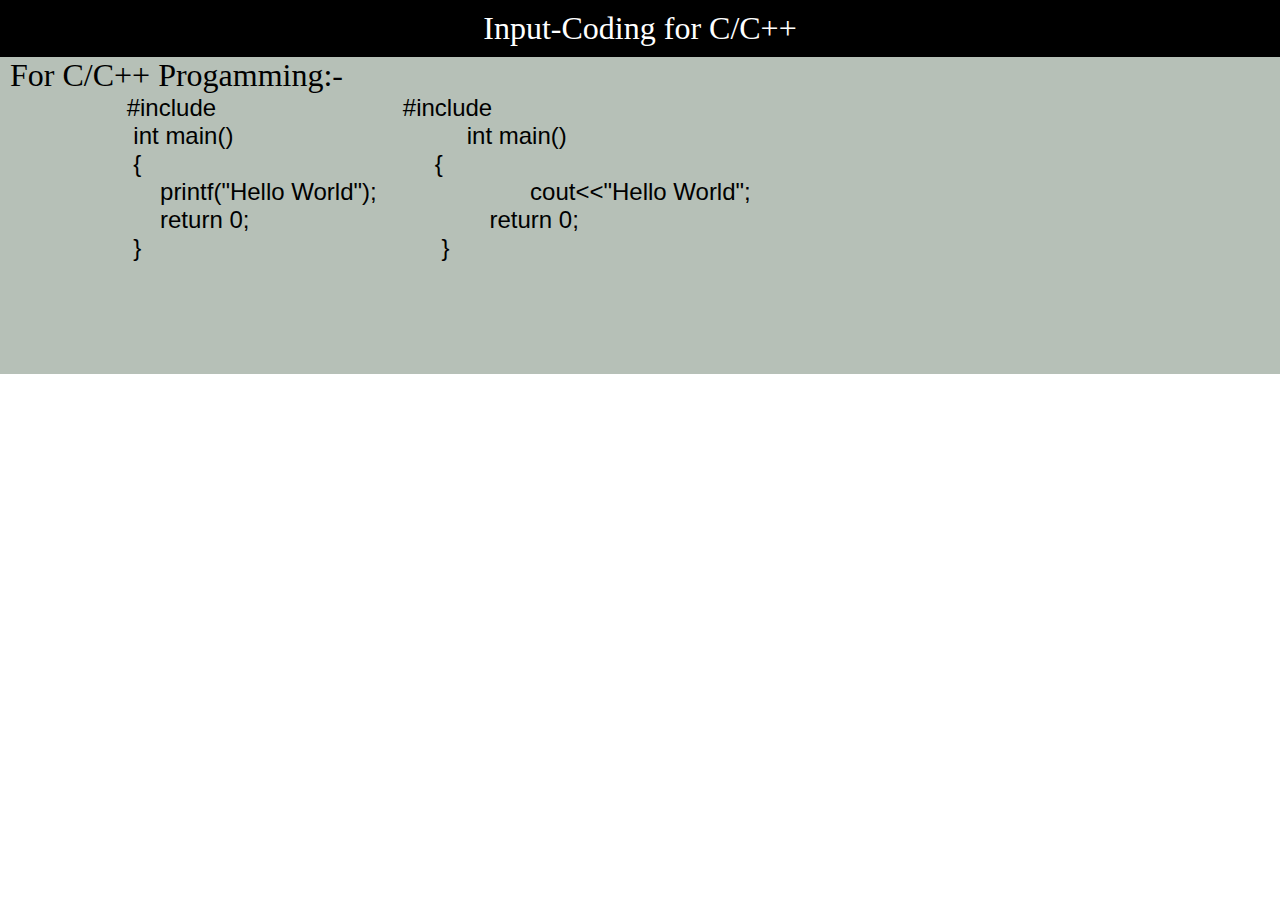
<file: local_main_site/navbar/software/read-more/read-more-c_c++/run-code-c-cpp/01-basic-program/01-basic-program.html>
<!DOCTYPE html>
<html lang="en">

<head>
    <meta charset="UTF-8">
    <meta http-equiv="X-UA-Compatible" content="IE=edge">
    <meta name="viewport" content="width=device-width, initial-scale=1.0">
    <link rel="shortcut icon" href="../../../../../../images/favicon/favicon.ico" type="image/x-icon">
    <link rel="stylesheet" href="01-basic-program.css">
    <title>01-Basic Program | Software & Hardware</title>
</head>

<body>
    <div class="contain">
        <font>
            Input-Coding for C/C++
        </font>
    </div>
    <div id="code">
        <font>
            <font class="for_pro">For C/C++ Progamming:-</font>
            <pre class="c_code">
                   #include<stdio.h>                            #include<iostream.h>
                    int main()                                   int main()
                    {                                            {
                        printf("Hello World");                       cout<<"Hello World";
                        return 0;                                    return 0;
                    }                                             }
                                                          
                                                              
                                                              
            </pre>    
            
        </font>

    </div>
</body>

</html>
</file>
<file: local_main_site/navbar/software/read-more/read-more-c_c++/c-cpp-.css>
@import url('https://fonts.googleapis.com/css2?family=Roboto+Condensed&display=swap');
@import url('https://fonts.googleapis.com/css2?family=Roboto+Condensed&family=Rubik+Dirt&display=swap');

* {
    padding: 0;
    margin: 0;
    font-family: 'Roboto Condensed', sans-serif;
    font-family: 'Rubik Dirt', cursive;

}

body {
    background-color: black;
}

.container {
    margin-top: 10vh;
    margin-left: 5vh;
    border: 3px solid #ffffff;
    color: #ffffff;
    width: 15%;
    text-align: center;
    height: auto;
    display: inline-block;

}

.container:hover {
    background-color: black;
    color: rgba(4, 251, 4, 0.935);
}

.btn {
    font-size: larger;
    border-radius: 10px;
    cursor: pointer;
    background-color: black;
    color: #ffffff;
    border: 2px solid #ffffff;
    padding: 3px;
}
.btn:hover{
    text-decoration-line:overline underline ;
    color:rgba(4, 251, 4, 0.935) ;
}
</file>
<file: local_main_site/navbar/software/read-more/read-more-css/css.css>
@import url('https://fonts.googleapis.com/css2?family=Roboto+Condensed&display=swap');
@import url('https://fonts.googleapis.com/css2?family=Roboto+Condensed&family=Rubik+Dirt&display=swap');

* {
    padding: 0;
    margin: 0;
    font-family: 'Roboto Condensed', sans-serif;
    font-family: 'Rubik Dirt', cursive;

}

body {
    background-color: black;
}

.container {
    margin-top: 10vh;
    margin-left: 5vh;
    border: 3px solid #ffffff;
    color: #ffffff;
    width: 15%;
    text-align: center;
    height: auto;
    display: inline-block;

}

.container:hover {
    background-color: black;
    color: rgba(4, 251, 4, 0.935);
}

.btn {
    font-size: larger;
    border-radius: 10px;
    cursor: pointer;
    background-color: black;
    color: #ffffff;
    border: 2px solid #ffffff;
    padding: 3px;
}
.btn:hover{
    text-decoration-line:overline underline ;
    color:rgba(4, 251, 4, 0.935) ;
}
</file>
<file: local_main_site/navbar/software/read-more/read-more-html/html-.css>
@import url('https://fonts.googleapis.com/css2?family=Roboto+Condensed&display=swap');
@import url('https://fonts.googleapis.com/css2?family=Roboto+Condensed&family=Rubik+Dirt&display=swap');

* {
    padding: 0;
    margin: 0;
    font-family: 'Roboto Condensed', sans-serif;
    font-family: 'Rubik Dirt', cursive;

}

body {
    background-color: black;
}

.container {
    margin-top: 10vh;
    margin-left: 5vh;
    border: 3px solid #ffffff;
    color: #ffffff;
    width: 15%;
    text-align: center;
    height: auto;
    display: inline-block;

}

.container:hover {
    background-color: black;
    color: rgba(4, 251, 4, 0.935);
}

.btn {
    font-size: larger;
    border-radius: 10px;
    cursor: pointer;
    background-color: black;
    color: #ffffff;
    border: 2px solid #ffffff;
    padding: 3px;
}
.btn:hover{
    text-decoration-line:overline underline ;
    color:rgba(4, 251, 4, 0.935) ;
}
</file>
<file: local_main_site/navbar/software/read-more/read-more-java/java-.css>
@import url('https://fonts.googleapis.com/css2?family=Roboto+Condensed&display=swap');
@import url('https://fonts.googleapis.com/css2?family=Roboto+Condensed&family=Rubik+Dirt&display=swap');

* {
    padding: 0;
    margin: 0;
    font-family: 'Roboto Condensed', sans-serif;
    font-family: 'Rubik Dirt', cursive;

}

body {
    background-color: black;
}

.container {
    margin-top: 10vh;
    margin-left: 5vh;
    border: 3px solid #ffffff;
    color: #ffffff;
    width: 15%;
    text-align: center;
    height: auto;
    display: inline-block;

}

.container:hover {
    background-color: black;
    color: rgba(4, 251, 4, 0.935);
}

.btn {
    font-size: larger;
    border-radius: 10px;
    cursor: pointer;
    background-color: black;
    color: #ffffff;
    border: 2px solid #ffffff;
    padding: 3px;
}
.btn:hover{
    text-decoration-line:overline underline ;
    color:rgba(4, 251, 4, 0.935) ;
}
</file>
<file: local_main_site/navbar/software/read-more/read-more-js/js1.css>
@import url('https://fonts.googleapis.com/css2?family=Roboto+Condensed&display=swap');
@import url('https://fonts.googleapis.com/css2?family=Roboto+Condensed&family=Rubik+Dirt&display=swap');

* {
    padding: 0;
    margin: 0;
    font-family: 'Roboto Condensed', sans-serif;
    font-family: 'Rubik Dirt', cursive;

}

body {
    background-color: black;
}

.container {
    margin-top: 10vh;
    margin-left: 5vh;
    border: 3px solid #ffffff;
    color: #ffffff;
    width: 15%;
    text-align: center;
    height: auto;
    display: inline-block;

}

.container:hover {
    background-color: black;
    color: rgba(4, 251, 4, 0.935);
}

.btn {
    font-size: larger;
    border-radius: 10px;
    cursor: pointer;
    background-color: black;
    color: #ffffff;
    border: 2px solid #ffffff;
    padding: 3px;
}
.btn:hover{
    text-decoration-line:overline underline ;
    color:rgba(4, 251, 4, 0.935) ;
}
</file>
<file: local_main_site/navbar/software/read-more/read-more-c_c++/run-code-c-cpp/01-basic-program/01-basic-program.css>
*{
    margin: 0;
    padding: 0;
}

.contain{
    background-color: black;
    color: #ffffff;
    text-align: center;
    padding: 10px;
    font-size:xx-large;
   
}
#code{
    background-color:rgb(182, 192, 183);
}
.for_pro{
    margin-left: 10px;
    font-size: xx-large;
}
.c_code{
    font-size: x-large;
    font-family: sans-serif;
}
</file>
